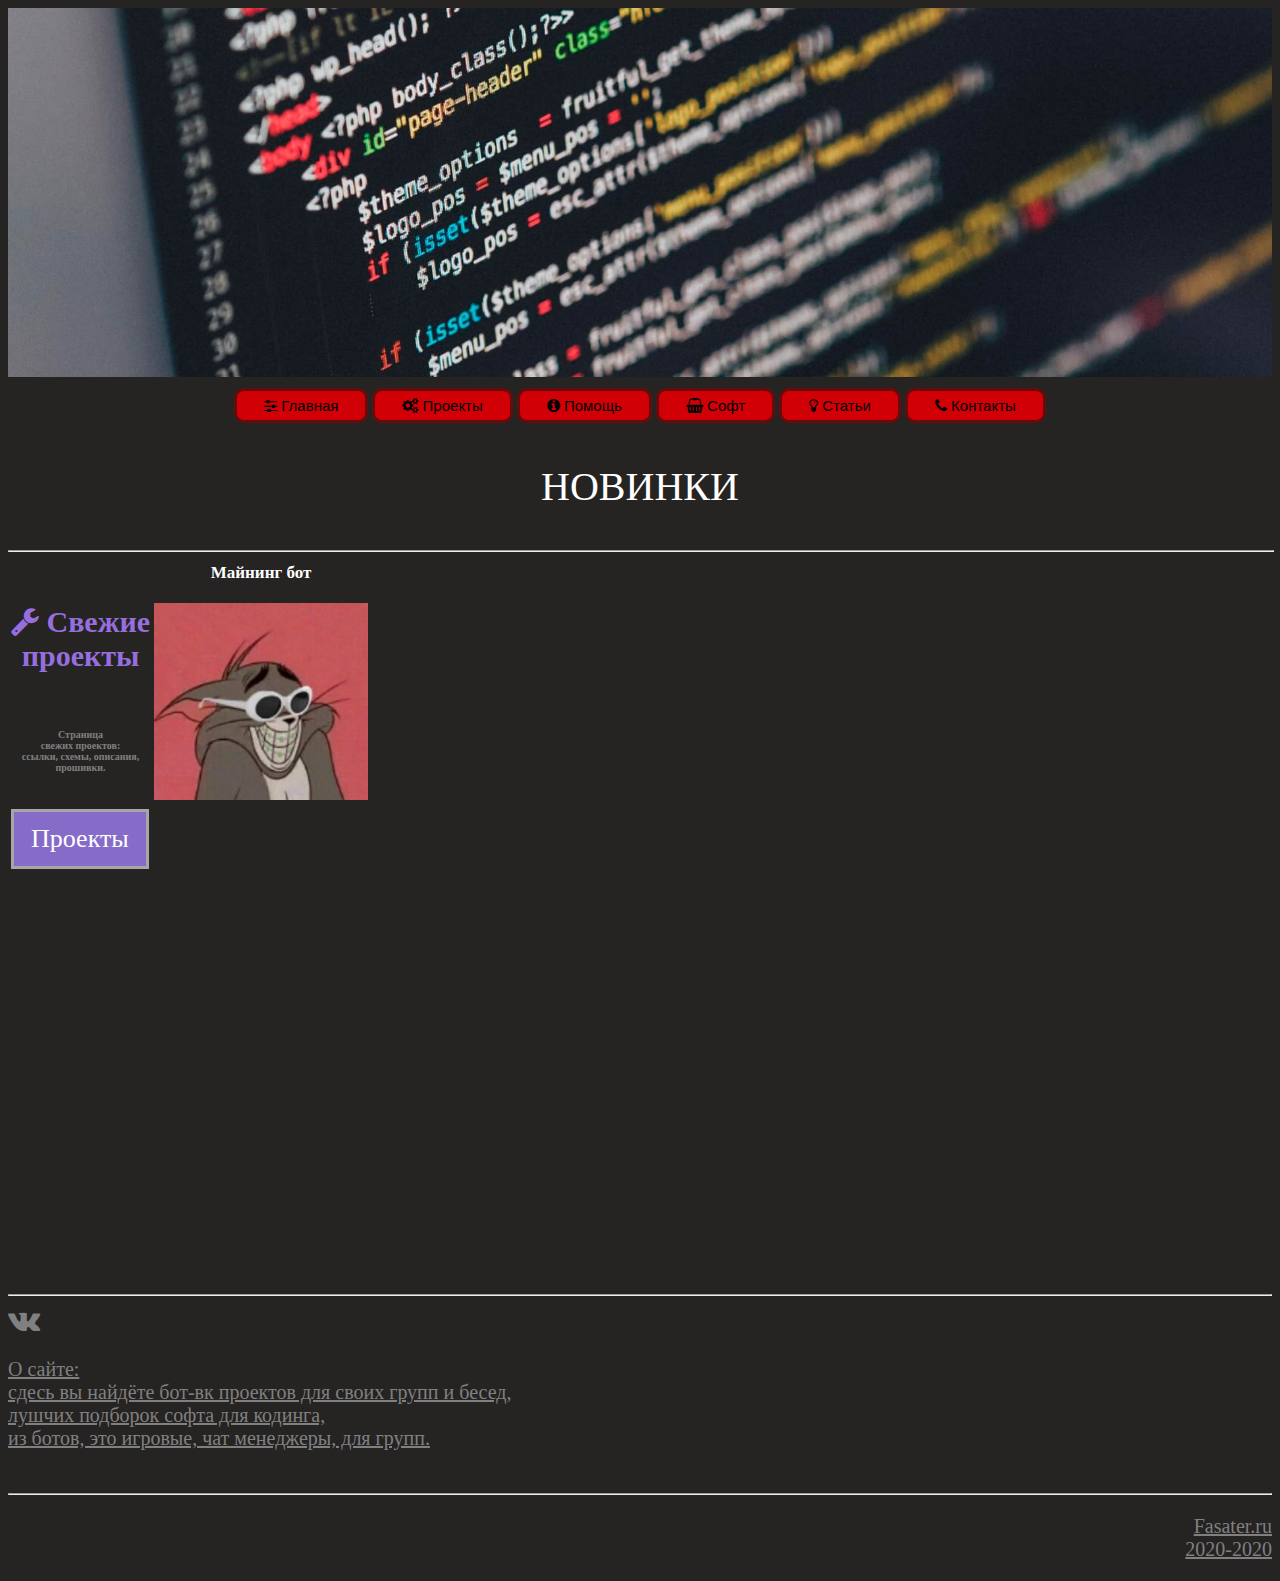
<file: index.html>
<!DOCTYPE html>
<html>
	<head>
		<meta charset="utf-8">
		<title>Fasater.ru</title>
	</head>
<link rel="stylesheet" type="text/css" href="style.css">
<link rel="stylesheet" href="https://cdnjs.cloudflare.com/ajax/libs/font-awesome/4.7.0/css/font-awesome.min.css">
	<body bgcolor="#262323">
	
<img src="img/logo.jpg" style="width: 100%;">

<div align="center" style=" margin-top: 7px; " >
	<a class="iksweb" href="index.html"  title="Главная"><i class="fa fa-sliders"></i> Главная</a>
	<a class="iksweb" href="project.html"  title="Проекты>"><i class="fa fa-cogs"></i> Проекты</a>
	<a class="iksweb" href="help.html"><i class="fa fa-info-circle"></i> Помощь</a>
	<a class="iksweb" href="soft.html"><i class="fa fa-shopping-basket"></i> Софт</a>
	<a class="iksweb" href="stat.html"><i class="fa fa-lightbulb-o"></i> Cтатьи</a>
	<a class="iksweb" href="kontaktu.html" ><i class="fa fa-phone"></i> Контакты</a>
</div>

<table>
		<p style="position: relative; font-size: 40px;" align="center">НОВИНКИ</p>
		<hr style="color: white; width: 100%">
		<table style="color: white;">
		<tr>
			<th style="font-size: 13px"><p style="color: #966fde; font-size: 30px"><i class="fa fa-wrench"></i>  Свежие <br>проекты</p><br><p style="font-size: 10px; color: grey; ">Страница<br> свежих проектов: <br>ссылки, схемы, описания, <br>прошивки.<p></th>
			<th style="font-size: 17px">Майнинг бот<br><br><a href="project/mayning.html"><img src="project/project1.jpg" style="width: 214px; height: 120 "></a></th>
		</tr>
		<tr>
			<td><a class="project" style="top: 20px" href="project.html" title="Проекты">Проекты</a></td>

		</tr>

	</table>
<br><br><br><br><br><br><br>
<div id="disqus_thread"></div>
<script>

/**
*  RECOMMENDED CONFIGURATION VARIABLES: EDIT AND UNCOMMENT THE SECTION BELOW TO INSERT DYNAMIC VALUES FROM YOUR PLATFORM OR CMS.
*  LEARN WHY DEFINING THESE VARIABLES IS IMPORTANT: https://disqus.com/admin/universalcode/#configuration-variables*/
/*
var disqus_config = function () {
this.page.url = PAGE_URL;  // Replace PAGE_URL with your page's canonical URL variable
this.page.identifier = PAGE_IDENTIFIER; // Replace PAGE_IDENTIFIER with your page's unique identifier variable
};
*/
(function() { // DON'T EDIT BELOW THIS LINE
var d = document, s = d.createElement('script');
s.src = 'https://fasater.disqus.com/embed.js';
s.setAttribute('data-timestamp', +new Date());
(d.head || d.body).appendChild(s);
})();
</script>
<noscript>Please enable JavaScript to view the <a href="https://disqus.com/?ref_noscript">comments powered by Disqus.</a></noscript>
                            

	</ol>
<br><br><br><br><br><br><br><br><br><br><br><br><br><br><br><br>
	<hr>
<a href="https://vk.com/id398851926	" style="color: grey; font-size: 30px" target="_blank"><i class="fa fa-vk"></i>
<p style="position: relative; font-size: 20px; color: grey;" align="left">О сайте:<br>сдесь вы найдёте бот-вк проектов для своих групп и бесед,<br> лушчих подборок софта для кодинга,<br> из ботов, это игровые, чат менеджеры, для групп.<br> <br></p>
<hr>
<p style="position: relative; font-size: 20px; color: grey;" align="right">Fasater.ru<br>2020-2020</p>
</a>

	</body>

</html>
</file>
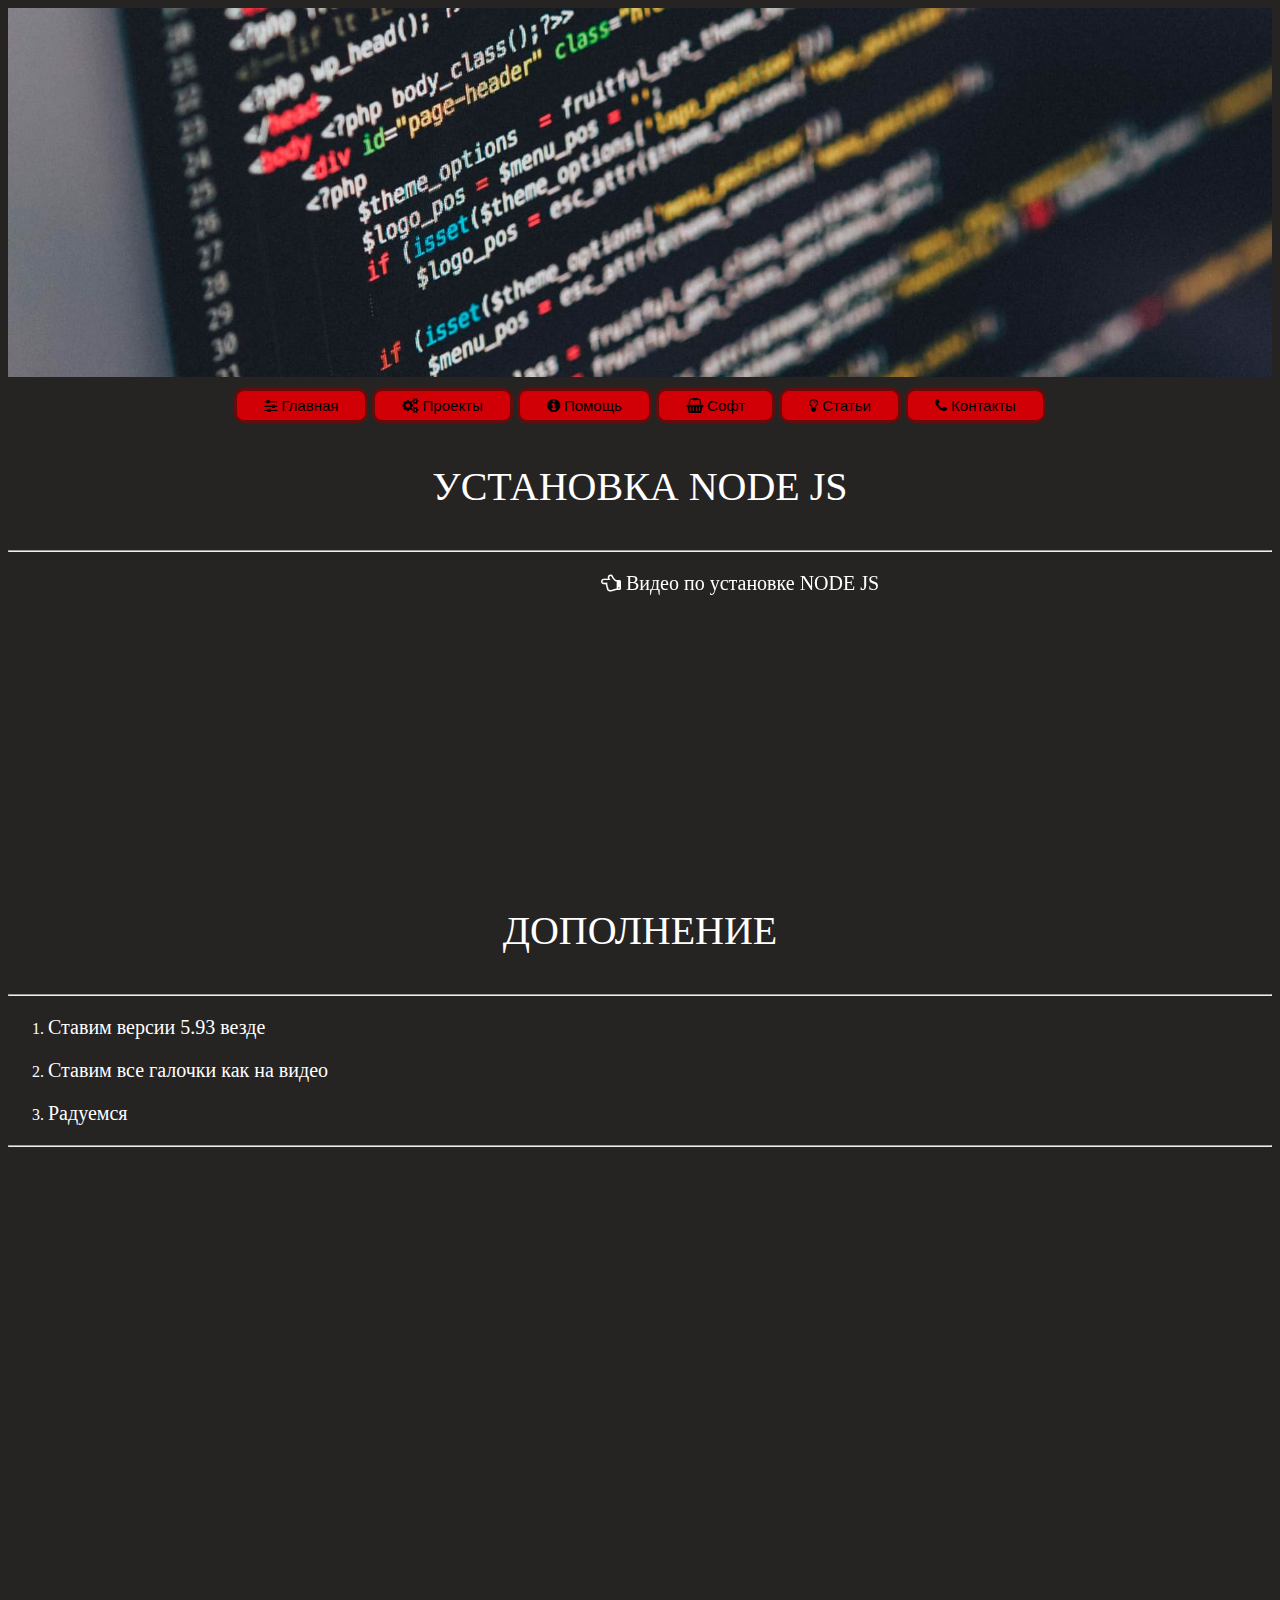
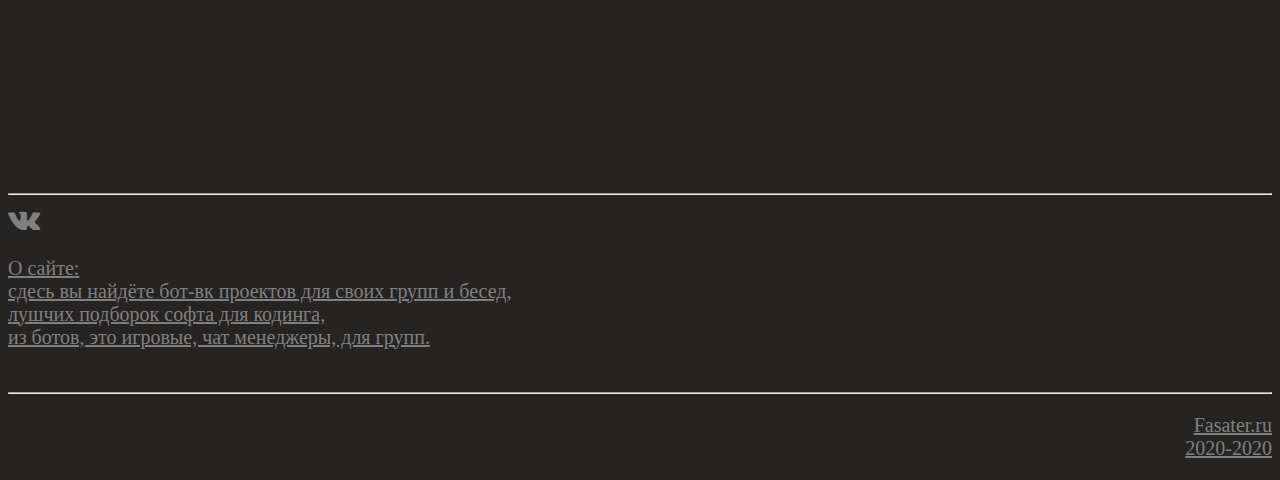
<file: group.html>
<!DOCTYPE html>
<html>
	<head>
		<meta charset="utf-8">
		<title>Fasater.ru</title>
	</head>
<link rel="stylesheet" type="text/css" href="style.css">
<link rel="stylesheet" href="https://cdnjs.cloudflare.com/ajax/libs/font-awesome/4.7.0/css/font-awesome.min.css">
	<body bgcolor="#262323">
	
<img src="img/logo.jpg" style="width: 100%;">

<div align="center" style=" margin-top: 7px; " >
	<a class="iksweb" href="index.html"  title="Главная"><i class="fa fa-sliders"></i> Главная</a>
	<a class="iksweb" href="project.html"  title="Проекты>"><i class="fa fa-cogs"></i> Проекты</a>
	<a class="iksweb" href="help.html"><i class="fa fa-info-circle"></i> Помощь</a>
	<a class="iksweb" href="soft.html"><i class="fa fa-shopping-basket"></i> Софт</a>
	<a class="iksweb" href="stat.html"><i class="fa fa-lightbulb-o"></i> Cтатьи</a>
	<a class="iksweb" href="kontaktu.html" ><i class="fa fa-phone"></i> Контакты</a>
</div>

		<p style="position: relative; font-size: 40px;" align="center">УСТАНОВКА NODE JS</p>

		<hr>

<iframe width="580" height="340" align="left" style="position: relative; " src="https://www.youtube.com/embed/x8rAd8XjLZE" frameborder="0" allow="accelerometer; autoplay; encrypted-media; gyroscope; picture-in-picture" allowfullscreen></iframe>
	<p style="font-size: 20px; position: relative; right: 190px;" align="center"  ><i class="fa fa-hand-o-left" style="color: white;"></i>
 Видео по установке NODE JS</p></p>
 <br><br><br><br><br><br><br><br><br><br><br><br><br><br>
 <p style="position: relative; font-size: 40px;" align="center">ДОПОЛНЕНИЕ</p>

 <hr>
	<ol style="color: white; " type="none">
		<li><p> Ставим версии 5.93 везде</p></li>
		<li><p> Ставим все галочки как на видео</p></li>
		<li><p> Радуемся</p></li>
	</ol>
	<hr>
	<br><br><br><br><br><br><br><br><br><br><br><br>



<br><br><br><br><br><br><br>
<div id="disqus_thread"></div>
<script>

/**
*  RECOMMENDED CONFIGURATION VARIABLES: EDIT AND UNCOMMENT THE SECTION BELOW TO INSERT DYNAMIC VALUES FROM YOUR PLATFORM OR CMS.
*  LEARN WHY DEFINING THESE VARIABLES IS IMPORTANT: https://disqus.com/admin/universalcode/#configuration-variables*/
/*
var disqus_config = function () {
this.page.url = PAGE_URL;  // Replace PAGE_URL with your page's canonical URL variable
this.page.identifier = PAGE_IDENTIFIER; // Replace PAGE_IDENTIFIER with your page's unique identifier variable
};
*/
(function() { // DON'T EDIT BELOW THIS LINE
var d = document, s = d.createElement('script');
s.src = 'https://fasater.disqus.com/embed.js';
s.setAttribute('data-timestamp', +new Date());
(d.head || d.body).appendChild(s);
})();
</script>
<noscript>Please enable JavaScript to view the <a href="https://disqus.com/?ref_noscript">comments powered by Disqus.</a></noscript>
                            

	</ol>
<br><br><br><br><br><br><br><br><br><br><br><br><br><br><br><br>
	<hr>
<a href="https://vk.com/id398851926	" style="color: grey; font-size: 30px" target="_blank"><i class="fa fa-vk"></i>
<p style="position: relative; font-size: 20px; color: grey;" align="left">О сайте:<br>сдесь вы найдёте бот-вк проектов для своих групп и бесед,<br> лушчих подборок софта для кодинга,<br> из ботов, это игровые, чат менеджеры, для групп.<br> <br></p>
<hr>
<p style="position: relative; font-size: 20px; color: grey;" align="right">Fasater.ru<br>2020-2020</p>
</a>

	</body>

</html>
</file>
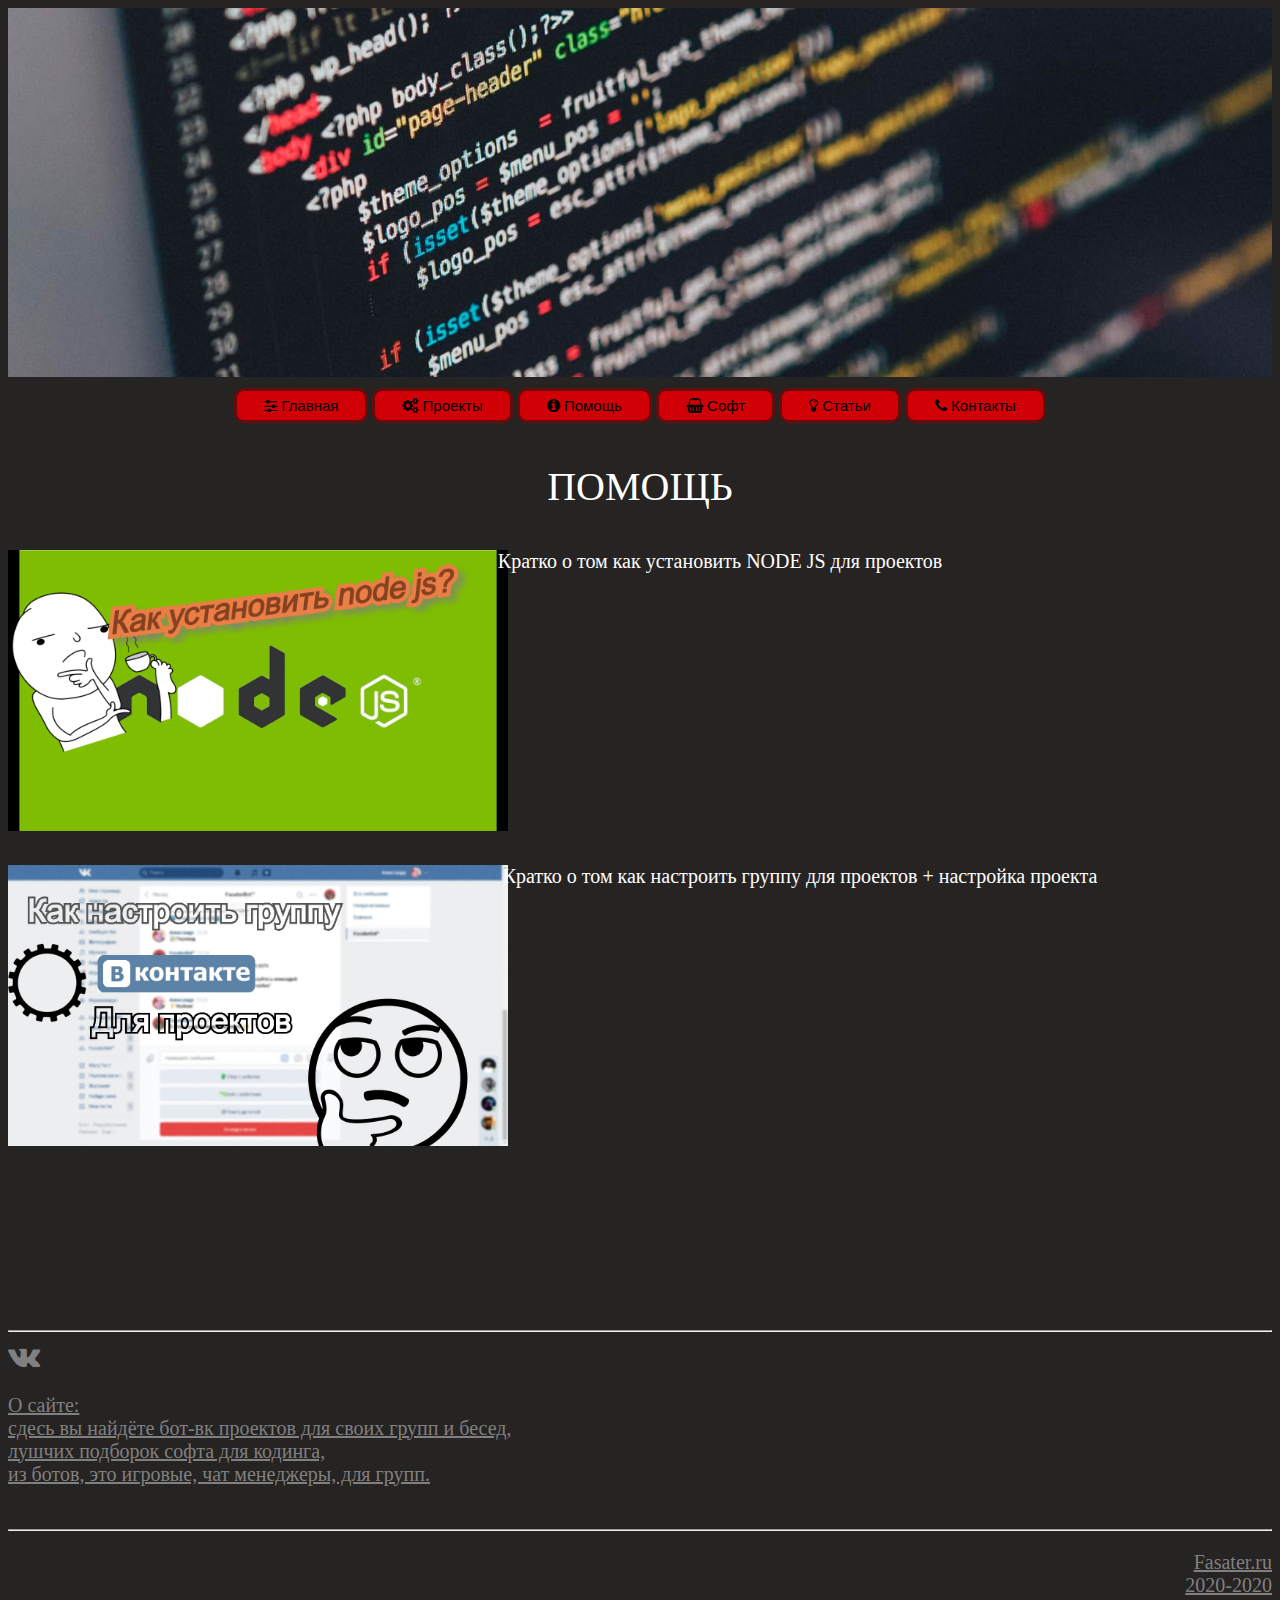
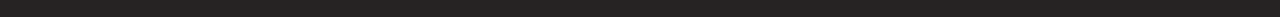
<file: help.html>
<!DOCTYPE html>
<html>
	<head>
		<meta charset="utf-8">
		<title>Fasater.ru</title>
	</head>
<link rel="stylesheet" type="text/css" href="style.css">
<link rel="stylesheet" href="https://cdnjs.cloudflare.com/ajax/libs/font-awesome/4.7.0/css/font-awesome.min.css">
	<body bgcolor="#262323">
	
<img src="img/logo.jpg" style="width: 100%;">

<div align="center" style=" margin-top: 7px; " >
	<a class="iksweb" href="index.html"  title="Главная"><i class="fa fa-sliders"></i> Главная</a>
	<a class="iksweb" href="project.html"  title="Проекты>"><i class="fa fa-cogs"></i> Проекты</a>
	<a class="iksweb" href="help.html"><i class="fa fa-info-circle"></i> Помощь</a>
	<a class="iksweb" href="soft.html"><i class="fa fa-shopping-basket"></i> Софт</a>
	<a class="iksweb" href="stat.html"><i class="fa fa-lightbulb-o"></i> Cтатьи</a>
	<a class="iksweb" href="kontaktu.html" ><i class="fa fa-phone"></i> Контакты</a>
</div>

		<p style="position: relative; font-size: 40px;" align="center">ПОМОЩЬ</p>

<div>
	<a href="nodejs.html"><img src="img/nodejs.jpg" style="width: 500px;" align="left"></a><p align="center" style="position: relative; right: 170px;">Кратко о том как установить NODE JS для проектов</p>
</div>
<br><br><br><br><br><br><br><br><br><br><br><br><br><br>
<div>
	<a href="group.html"><img src="img/group.jpg" style="width: 500px;" align="left"></a><p align="center" style="position: relative; right: 90px;">Кратко о том как настроить группу для проектов + настройка проекта</p>
</div>

<br><br><br><br><br><br><br>
<div id="disqus_thread"></div>
<script>

/**
*  RECOMMENDED CONFIGURATION VARIABLES: EDIT AND UNCOMMENT THE SECTION BELOW TO INSERT DYNAMIC VALUES FROM YOUR PLATFORM OR CMS.
*  LEARN WHY DEFINING THESE VARIABLES IS IMPORTANT: https://disqus.com/admin/universalcode/#configuration-variables*/
/*
var disqus_config = function () {
this.page.url = PAGE_URL;  // Replace PAGE_URL with your page's canonical URL variable
this.page.identifier = PAGE_IDENTIFIER; // Replace PAGE_IDENTIFIER with your page's unique identifier variable
};
*/
(function() { // DON'T EDIT BELOW THIS LINE
var d = document, s = d.createElement('script');
s.src = 'https://fasater.disqus.com/embed.js';
s.setAttribute('data-timestamp', +new Date());
(d.head || d.body).appendChild(s);
})();
</script>
<noscript>Please enable JavaScript to view the <a href="https://disqus.com/?ref_noscript">comments powered by Disqus.</a></noscript>
                            

	</ol>
<br><br><br><br><br><br><br><br><br><br><br><br><br><br><br><br>
	<hr>
<a href="https://vk.com/id398851926	" style="color: grey; font-size: 30px" target="_blank"><i class="fa fa-vk"></i>
<p style="position: relative; font-size: 20px; color: grey;" align="left">О сайте:<br>сдесь вы найдёте бот-вк проектов для своих групп и бесед,<br> лушчих подборок софта для кодинга,<br> из ботов, это игровые, чат менеджеры, для групп.<br> <br></p>
<hr>
<p style="position: relative; font-size: 20px; color: grey;" align="right">Fasater.ru<br>2020-2020</p>
</a>

	</body>

</html>
</file>
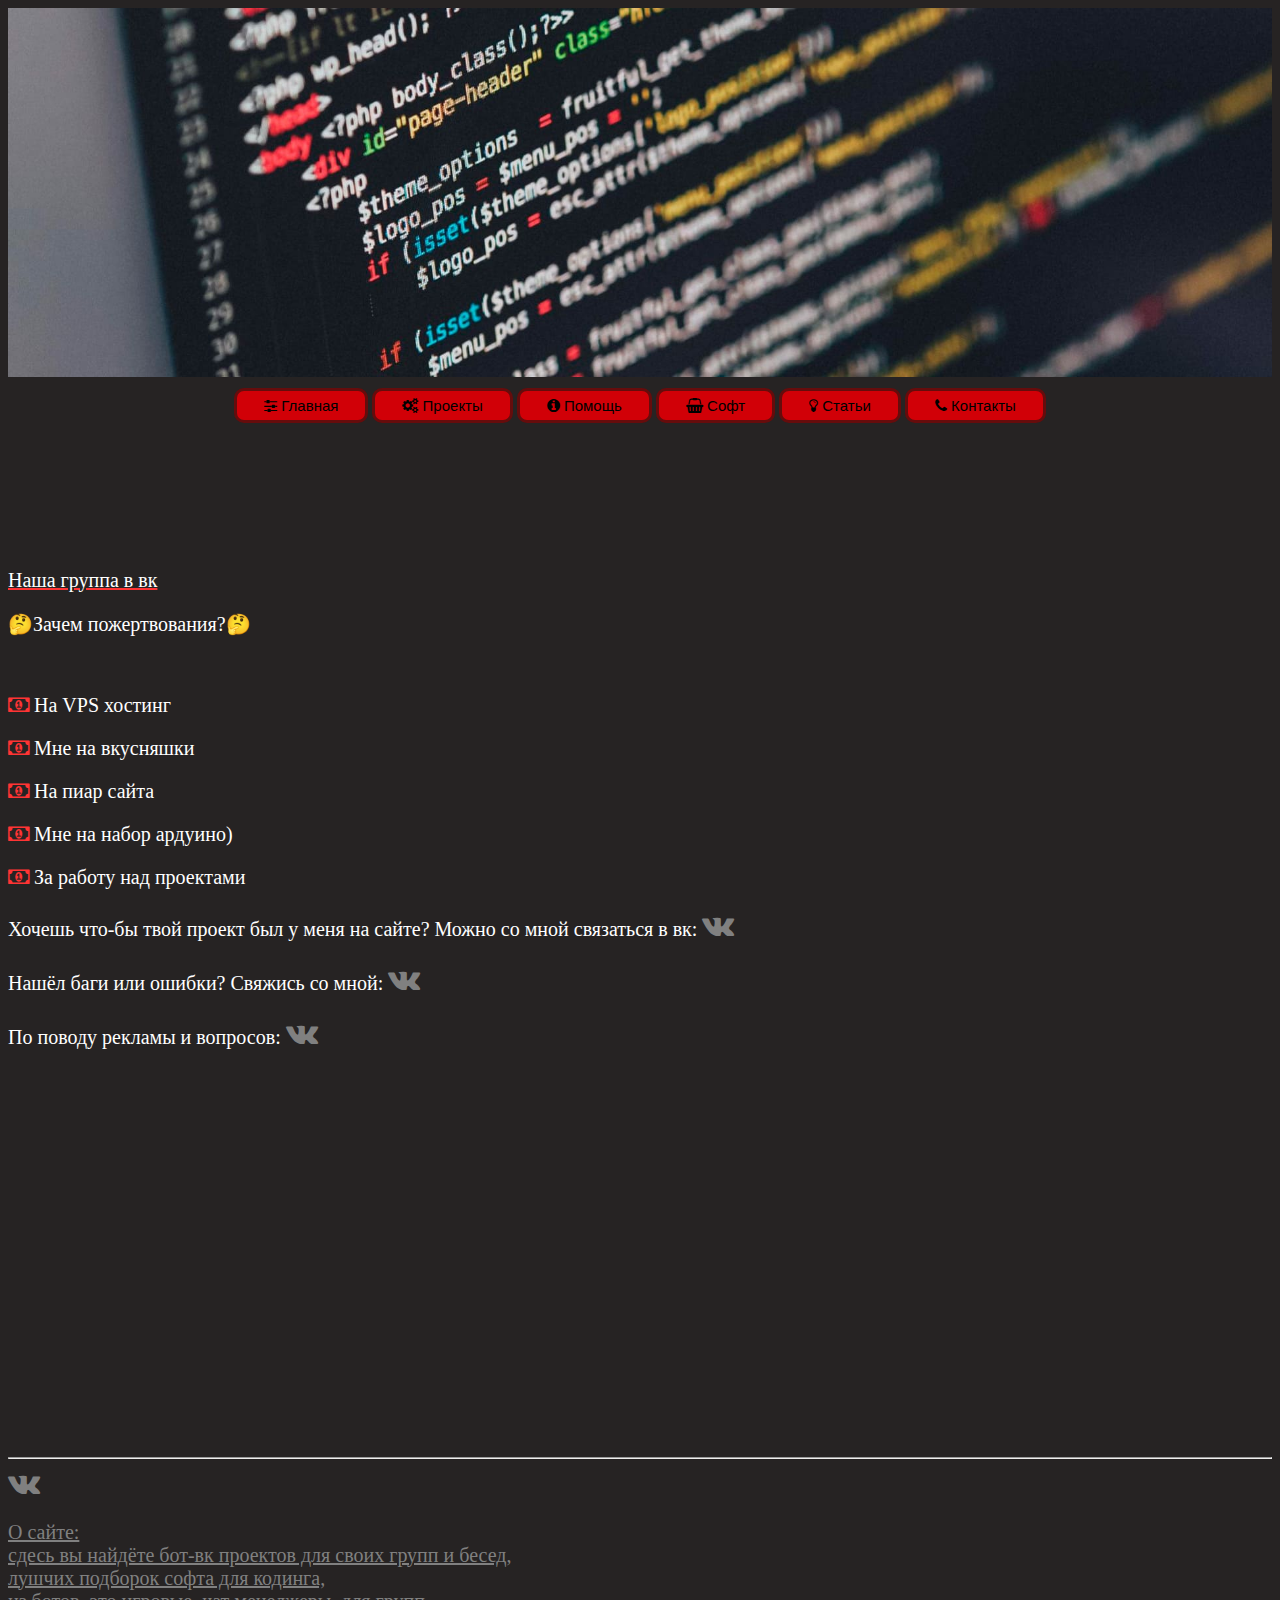
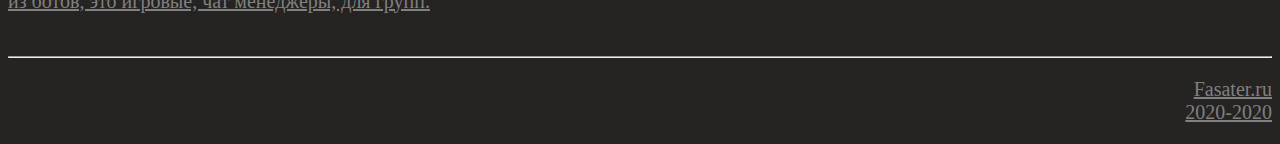
<file: kontaktu.html>
<!DOCTYPE html>
<html>
	<head>
		<meta charset="utf-8">
		<title>Fasater.ru</title>
	</head>
<link rel="stylesheet" type="text/css" href="style.css">
<link rel="stylesheet" href="https://cdnjs.cloudflare.com/ajax/libs/font-awesome/4.7.0/css/font-awesome.min.css">
	<body bgcolor="#262323">

		<img src="img/logo.jpg" style="width: 100%;">

		<div align="center" style=" margin-top: 7px; " >
			<a class="iksweb" href="index.html"  title="Главная"><i class="fa fa-sliders"></i> Главная</a>
			<a class="iksweb" href="project.html"  title="Проекты>"><i class="fa fa-cogs"></i> Проекты</a>
			<a class="iksweb" href="help.html"><i class="fa fa-info-circle"></i> Помощь</a>
			<a class="iksweb" href="soft.html"><i class="fa fa-shopping-basket"></i> Софт</a>
			<a class="iksweb" href="stat.html"><i class="fa fa-lightbulb-o"></i> Cтатьи</a>
			<a class="iksweb" href="kontaktu.html" ><i class="fa fa-phone"></i> Контакты</a>
		</div>
		
<br><br><br><br><br><br><br>
<a style="color: #ff3434;"  href="https://vk.com/public197707869"> <p>Наша группа в вк</p></a></p>

<iframe src="https://money.yandex.ru/quickpay/shop-widget?writer=seller&targets=%D0%9F%D0%BE%D0%B4%D0%B4%D0%B5%D1%80%D0%B6%D0%B0%D1%82%D1%8C%20%D0%BF%D1%80%D0%BE%D0%B5%D0%BA%D1%82&targets-hint=&default-sum=100&button-text=14&hint=&successURL=&quickpay=shop&account=4100115662148218" width="423" height="222" frameborder="0" allowtransparency="true" scrolling="no" style="position: relative; " align="right"></iframe>
	<p style="font-size: 20px; position: relative; right: 190px;" align="center"  >
<p style="font-size: 20px ">🤔Зачем пожертвования?🤔</p>
<br>
<p><i class="fa fa-money" aria-hidden="true" style="color: #ff3434; "></i> На VPS хостинг</p>
<p><i class="fa fa-money" aria-hidden="true" style="color: #ff3434; "></i> Мне на вкусняшки</p>
<p><i class="fa fa-money" aria-hidden="true" style="color: #ff3434; "></i> На пиар сайта</p>
<p><i class="fa fa-money" aria-hidden="true" style="color: #ff3434; "></i> Мне на набор ардуино)</p>
<p><i class="fa fa-money" aria-hidden="true" style="color: #ff3434; "></i> За работу над проектами</p>

<p>Хочешь что-бы твой проект был у меня на сайте? Можно со мной связаться в вк: <a href="https://vk.com/id398851926	" style="color: grey; font-size: 30px" target="_blank"><i class="fa fa-vk"></i>
</a></p>
<p>Нашёл баги или ошибки? Свяжись со мной: <a href="https://vk.com/id398851926	" style="color: grey; font-size: 30px" target="_blank"><i class="fa fa-vk"></i>
</a></p>
<p>По поводу рекламы и вопросов: <a href="https://vk.com/id398851926	" style="color: grey; font-size: 30px" target="_blank"><i class="fa fa-vk"></i>
</a></p>

<br><br><br><br><br><br><br>
<br><br><br><br><br><br><br>
<br><br><br><br><br><br><br>



	</ol>
	<hr>
<a href="https://vk.com/id398851926	" style="color: grey; font-size: 30px" target="_blank"><i class="fa fa-vk"></i>
<p style="position: relative; font-size: 20px; color: grey;" align="left">О сайте:<br>сдесь вы найдёте бот-вк проектов для своих групп и бесед,<br> лушчих подборок софта для кодинга,<br> из ботов, это игровые, чат менеджеры, для групп.<br> <br></p>
<hr>
<p style="position: relative; font-size: 20px; color: grey;" align="right">Fasater.ru<br>2020-2020</p>
</a>

	</body>

</html>
</file>
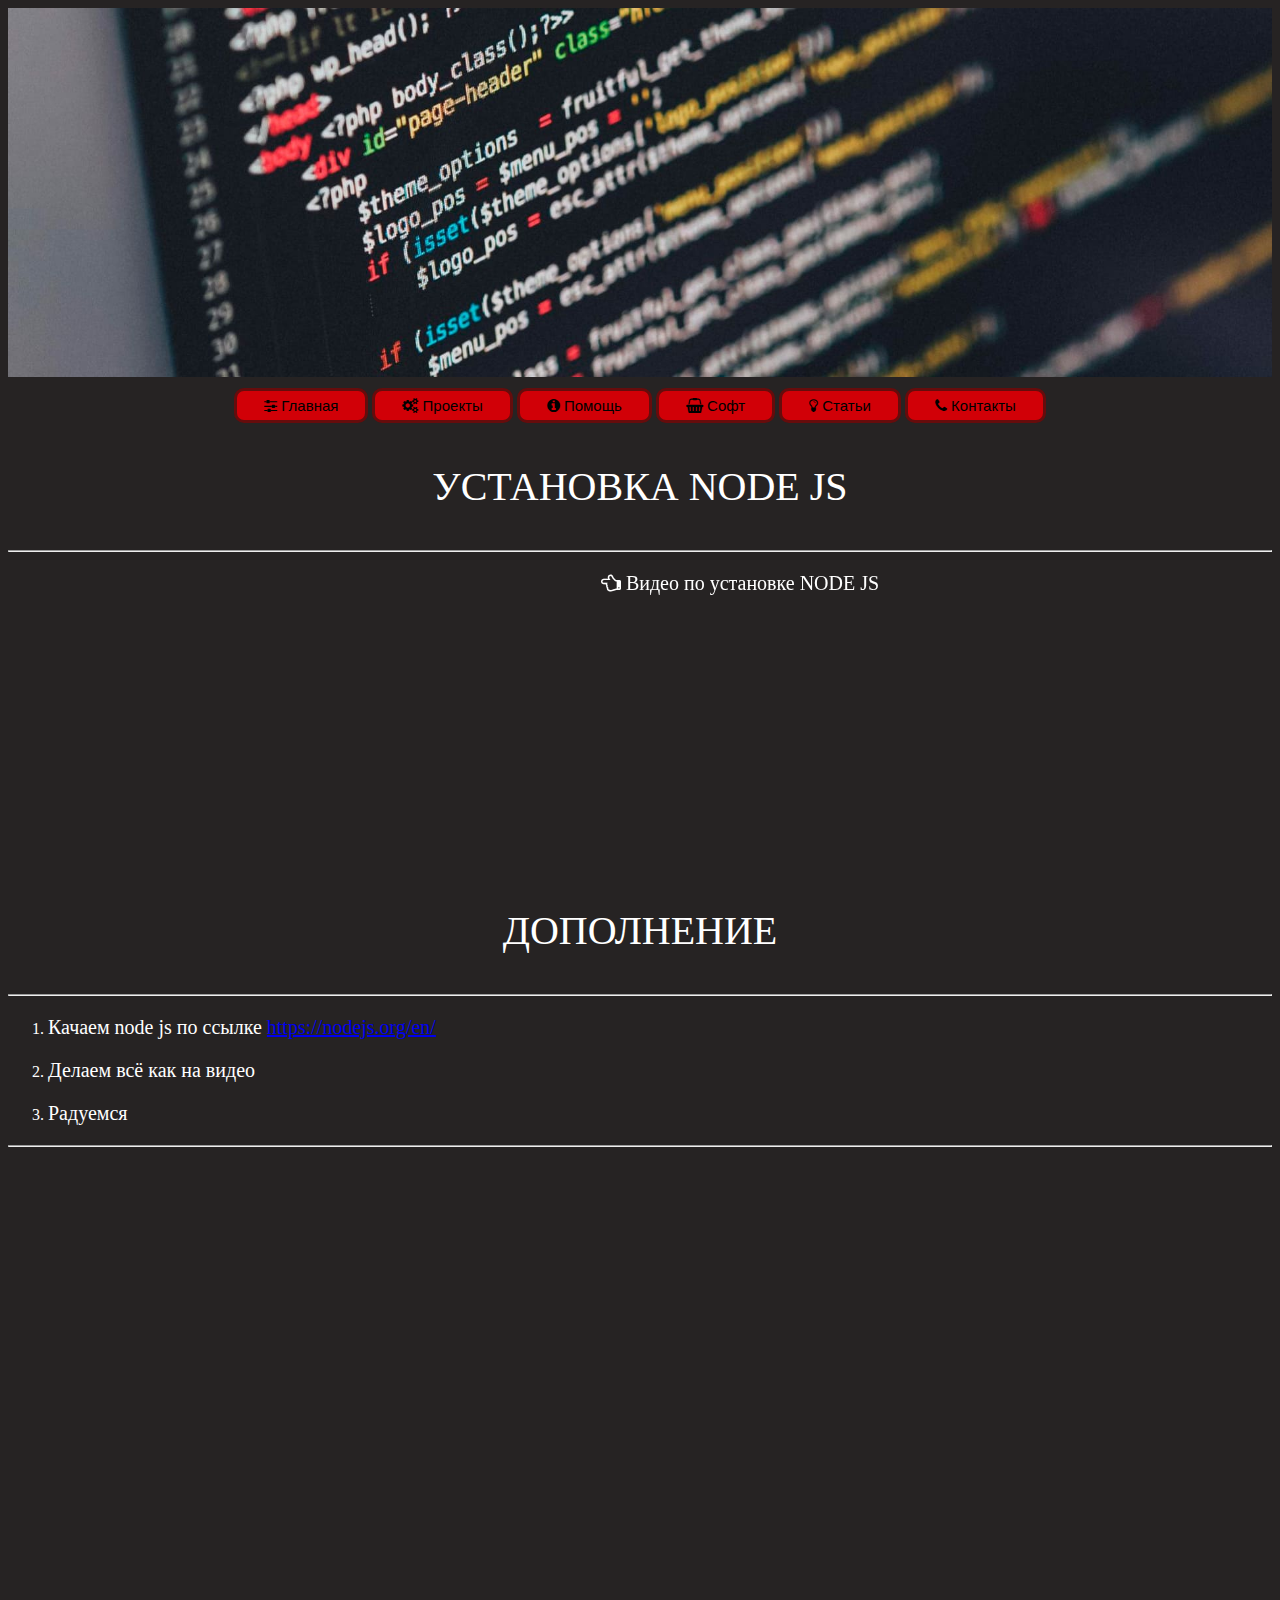
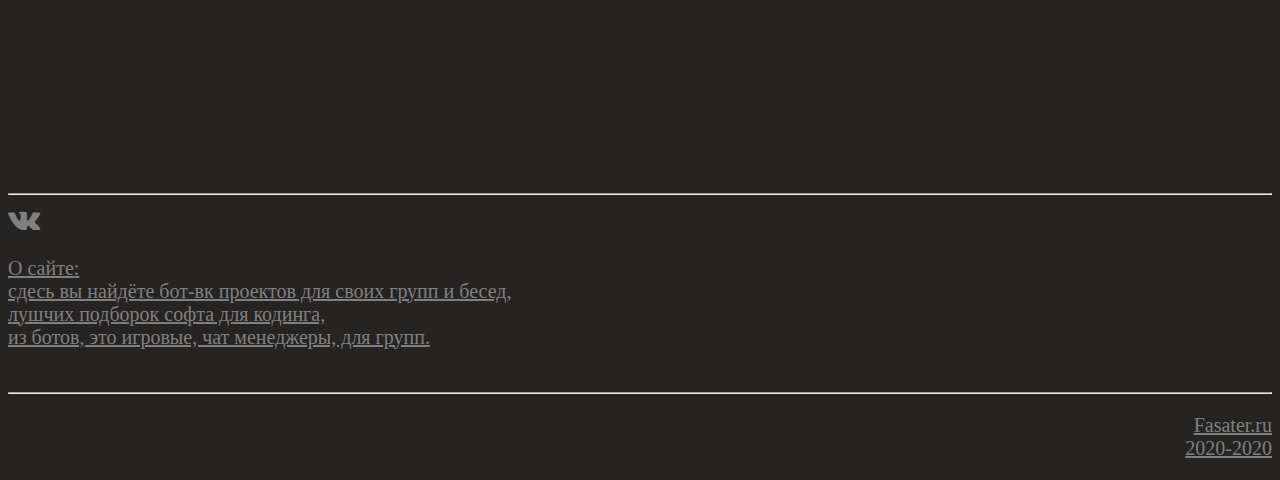
<file: nodejs.html>
<!DOCTYPE html>
<html>
	<head>
		<meta charset="utf-8">
		<title>Fasater.ru</title>
	</head>
<link rel="stylesheet" type="text/css" href="style.css">
<link rel="stylesheet" href="https://cdnjs.cloudflare.com/ajax/libs/font-awesome/4.7.0/css/font-awesome.min.css">
	<body bgcolor="#262323">
	
<img src="img/logo.jpg" style="width: 100%;">

<div align="center" style=" margin-top: 7px; " >
	<a class="iksweb" href="index.html"  title="Главная"><i class="fa fa-sliders"></i> Главная</a>
	<a class="iksweb" href="project.html"  title="Проекты>"><i class="fa fa-cogs"></i> Проекты</a>
	<a class="iksweb" href="help.html"><i class="fa fa-info-circle"></i> Помощь</a>
	<a class="iksweb" href="soft.html"><i class="fa fa-shopping-basket"></i> Софт</a>
	<a class="iksweb" href="stat.html"><i class="fa fa-lightbulb-o"></i> Cтатьи</a>
	<a class="iksweb" href="kontaktu.html" ><i class="fa fa-phone"></i> Контакты</a>
</div>

		<p style="position: relative; font-size: 40px;" align="center">УСТАНОВКА NODE JS</p>

		<hr>

<iframe width="580" height="340" align="left" style="position: relative; " src="https://www.youtube.com/embed/wYtZIqraFDI" frameborder="0" allow="accelerometer; autoplay; encrypted-media; gyroscope; picture-in-picture" allowfullscreen></iframe>
	<p style="font-size: 20px; position: relative; right: 190px;" align="center"  ><i class="fa fa-hand-o-left" style="color: white;"></i>
 Видео по установке NODE JS</p></p>
 <br><br><br><br><br><br><br><br><br><br><br><br><br><br>
 <p style="position: relative; font-size: 40px;" align="center">ДОПОЛНЕНИЕ</p>

 <hr>
	<ol style="color: white; " type="none">
		<li><p> Качаем node js по ссылке <a href="https://nodejs.org/en/"  title="https://nodejs.org/en/">https://nodejs.org/en/</a></p></li>
		<li><p> Делаем всё как на видео</p></li>
		<li><p> Радуемся</p></li>
	</ol>
	<hr>
	<br><br><br><br><br><br><br><br><br><br><br><br>



<br><br><br><br><br><br><br>
<div id="disqus_thread"></div>
<script>

/**
*  RECOMMENDED CONFIGURATION VARIABLES: EDIT AND UNCOMMENT THE SECTION BELOW TO INSERT DYNAMIC VALUES FROM YOUR PLATFORM OR CMS.
*  LEARN WHY DEFINING THESE VARIABLES IS IMPORTANT: https://disqus.com/admin/universalcode/#configuration-variables*/
/*
var disqus_config = function () {
this.page.url = PAGE_URL;  // Replace PAGE_URL with your page's canonical URL variable
this.page.identifier = PAGE_IDENTIFIER; // Replace PAGE_IDENTIFIER with your page's unique identifier variable
};
*/
(function() { // DON'T EDIT BELOW THIS LINE
var d = document, s = d.createElement('script');
s.src = 'https://fasater.disqus.com/embed.js';
s.setAttribute('data-timestamp', +new Date());
(d.head || d.body).appendChild(s);
})();
</script>
<noscript>Please enable JavaScript to view the <a href="https://disqus.com/?ref_noscript">comments powered by Disqus.</a></noscript>
                            

	</ol>
<br><br><br><br><br><br><br><br><br><br><br><br><br><br><br><br>
	<hr>
<a href="https://vk.com/id398851926	" style="color: grey; font-size: 30px" target="_blank"><i class="fa fa-vk"></i>
<p style="position: relative; font-size: 20px; color: grey;" align="left">О сайте:<br>сдесь вы найдёте бот-вк проектов для своих групп и бесед,<br> лушчих подборок софта для кодинга,<br> из ботов, это игровые, чат менеджеры, для групп.<br> <br></p>
<hr>
<p style="position: relative; font-size: 20px; color: grey;" align="right">Fasater.ru<br>2020-2020</p>
</a>

	</body>

</html>
</file>
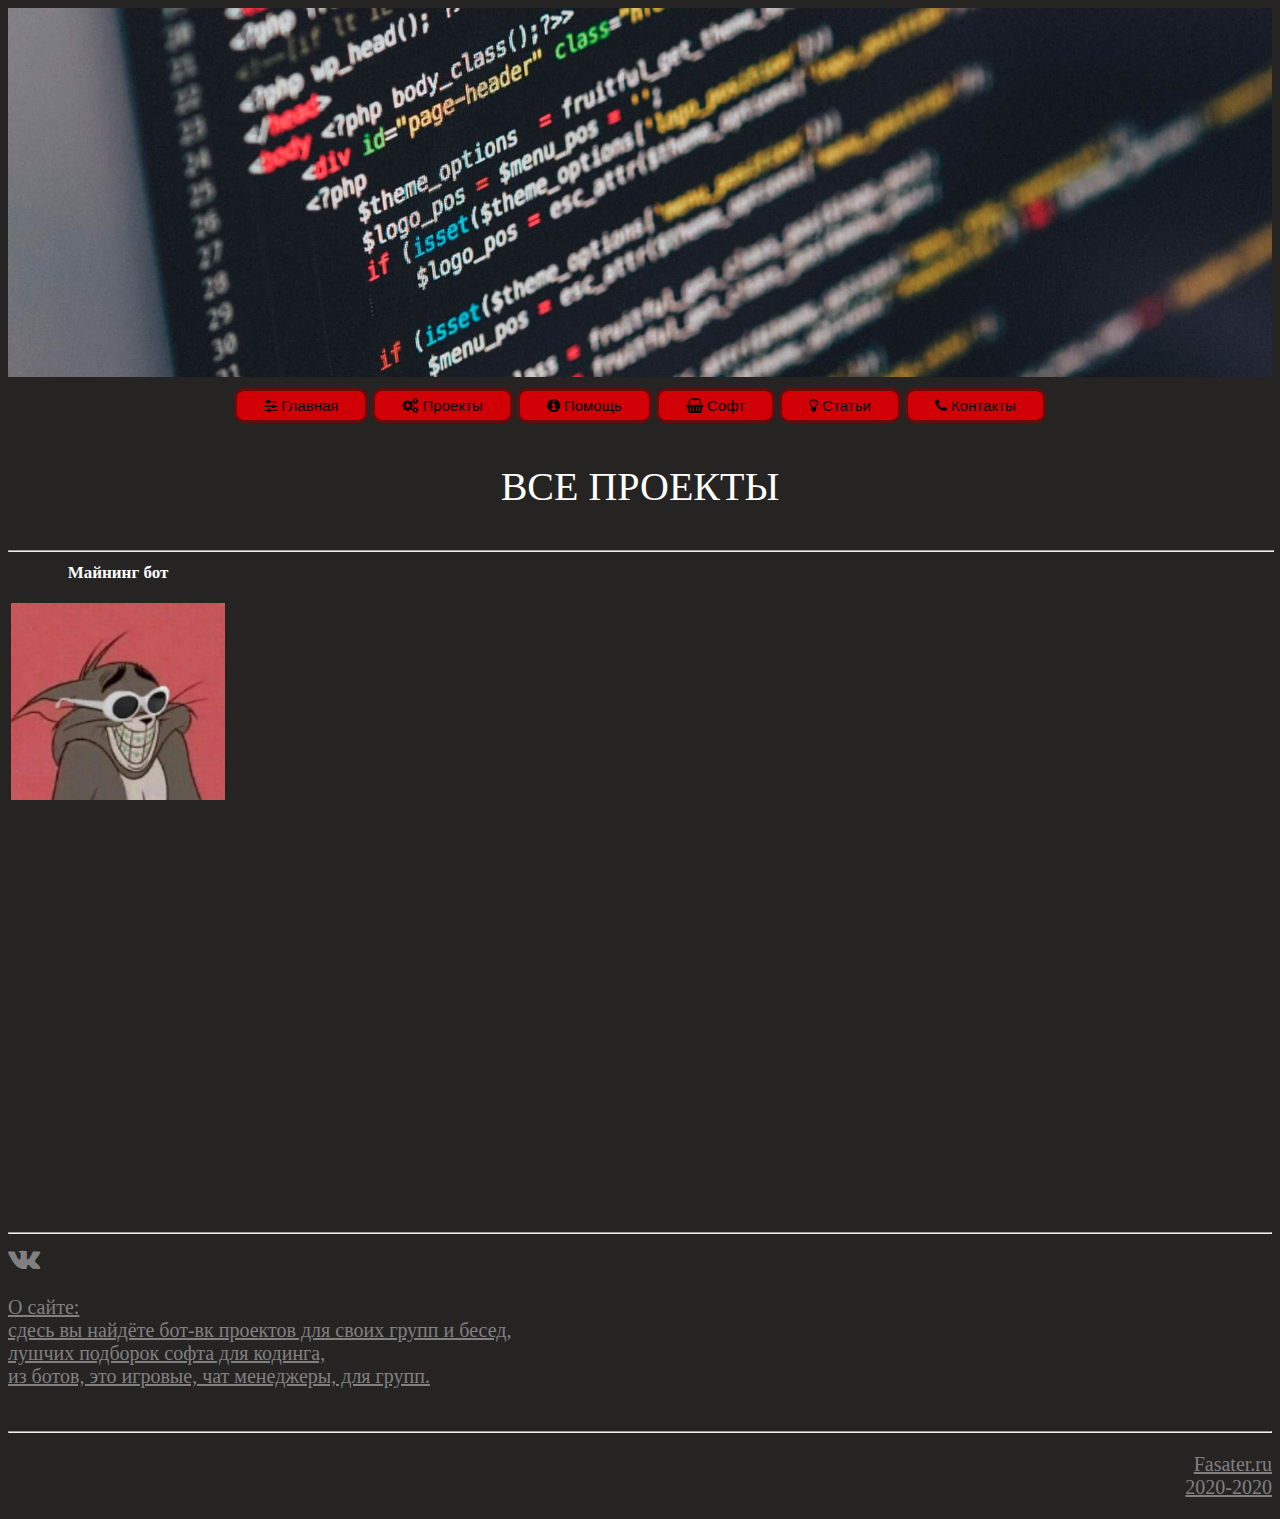
<file: project.html>
<!DOCTYPE html>
<html>
	<head>
		<meta charset="utf-8">
		<title>Fasater.ru</title>
	</head>
<link rel="stylesheet" type="text/css" href="style.css">
<link rel="stylesheet" href="https://cdnjs.cloudflare.com/ajax/libs/font-awesome/4.7.0/css/font-awesome.min.css">
	<body bgcolor="#262323">
	
<img src="img/logo.jpg" style="width: 100%;">

<div align="center" style=" margin-top: 7px; " >
	<a class="iksweb" href="index.html"  title="Главная"><i class="fa fa-sliders"></i> Главная</a>
	<a class="iksweb" href="project.html"  title="Проекты>"><i class="fa fa-cogs"></i> Проекты</a>
	<a class="iksweb" href="help.html"><i class="fa fa-info-circle"></i> Помощь</a>
	<a class="iksweb" href="soft.html"><i class="fa fa-shopping-basket"></i> Софт</a>
	<a class="iksweb" href="stat.html"><i class="fa fa-lightbulb-o"></i> Cтатьи</a>
	<a class="iksweb" href="kontaktu.html" ><i class="fa fa-phone"></i> Контакты</a>
</div>

<table>
		<p style="position: relative; font-size: 40px;" align="center">ВСЕ ПРОЕКТЫ</p>
		<hr style="color: white; width: 100%">
		<table style="color: white;">
		<tr>
			<th style="font-size: 17px">Майнинг бот<br><br><a href="project/mayning.html"><img src="project/project1.jpg" style="width: 214px; height: 120 "></a></th>
		</tr>
		<tr>

		</tr>

	</table>
<br><br><br><br><br><br><br>
<div id="disqus_thread"></div>
<script>

/**
*  RECOMMENDED CONFIGURATION VARIABLES: EDIT AND UNCOMMENT THE SECTION BELOW TO INSERT DYNAMIC VALUES FROM YOUR PLATFORM OR CMS.
*  LEARN WHY DEFINING THESE VARIABLES IS IMPORTANT: https://disqus.com/admin/universalcode/#configuration-variables*/
/*
var disqus_config = function () {
this.page.url = PAGE_URL;  // Replace PAGE_URL with your page's canonical URL variable
this.page.identifier = PAGE_IDENTIFIER; // Replace PAGE_IDENTIFIER with your page's unique identifier variable
};
*/
(function() { // DON'T EDIT BELOW THIS LINE
var d = document, s = d.createElement('script');
s.src = 'https://fasater.disqus.com/embed.js';
s.setAttribute('data-timestamp', +new Date());
(d.head || d.body).appendChild(s);
})();
</script>
<noscript>Please enable JavaScript to view the <a href="https://disqus.com/?ref_noscript">comments powered by Disqus.</a></noscript>
                            

	</ol>
<br><br><br><br><br><br><br><br><br><br><br><br><br><br><br><br>
	<hr>
<a href="https://vk.com/id398851926	" style="color: grey; font-size: 30px" target="_blank"><i class="fa fa-vk"></i>
<p style="position: relative; font-size: 20px; color: grey;" align="left">О сайте:<br>сдесь вы найдёте бот-вк проектов для своих групп и бесед,<br> лушчих подборок софта для кодинга,<br> из ботов, это игровые, чат менеджеры, для групп.<br> <br></p>
<hr>
<p style="position: relative; font-size: 20px; color: grey;" align="right">Fasater.ru<br>2020-2020</p>
</a>

	</body>

</html>
</file>
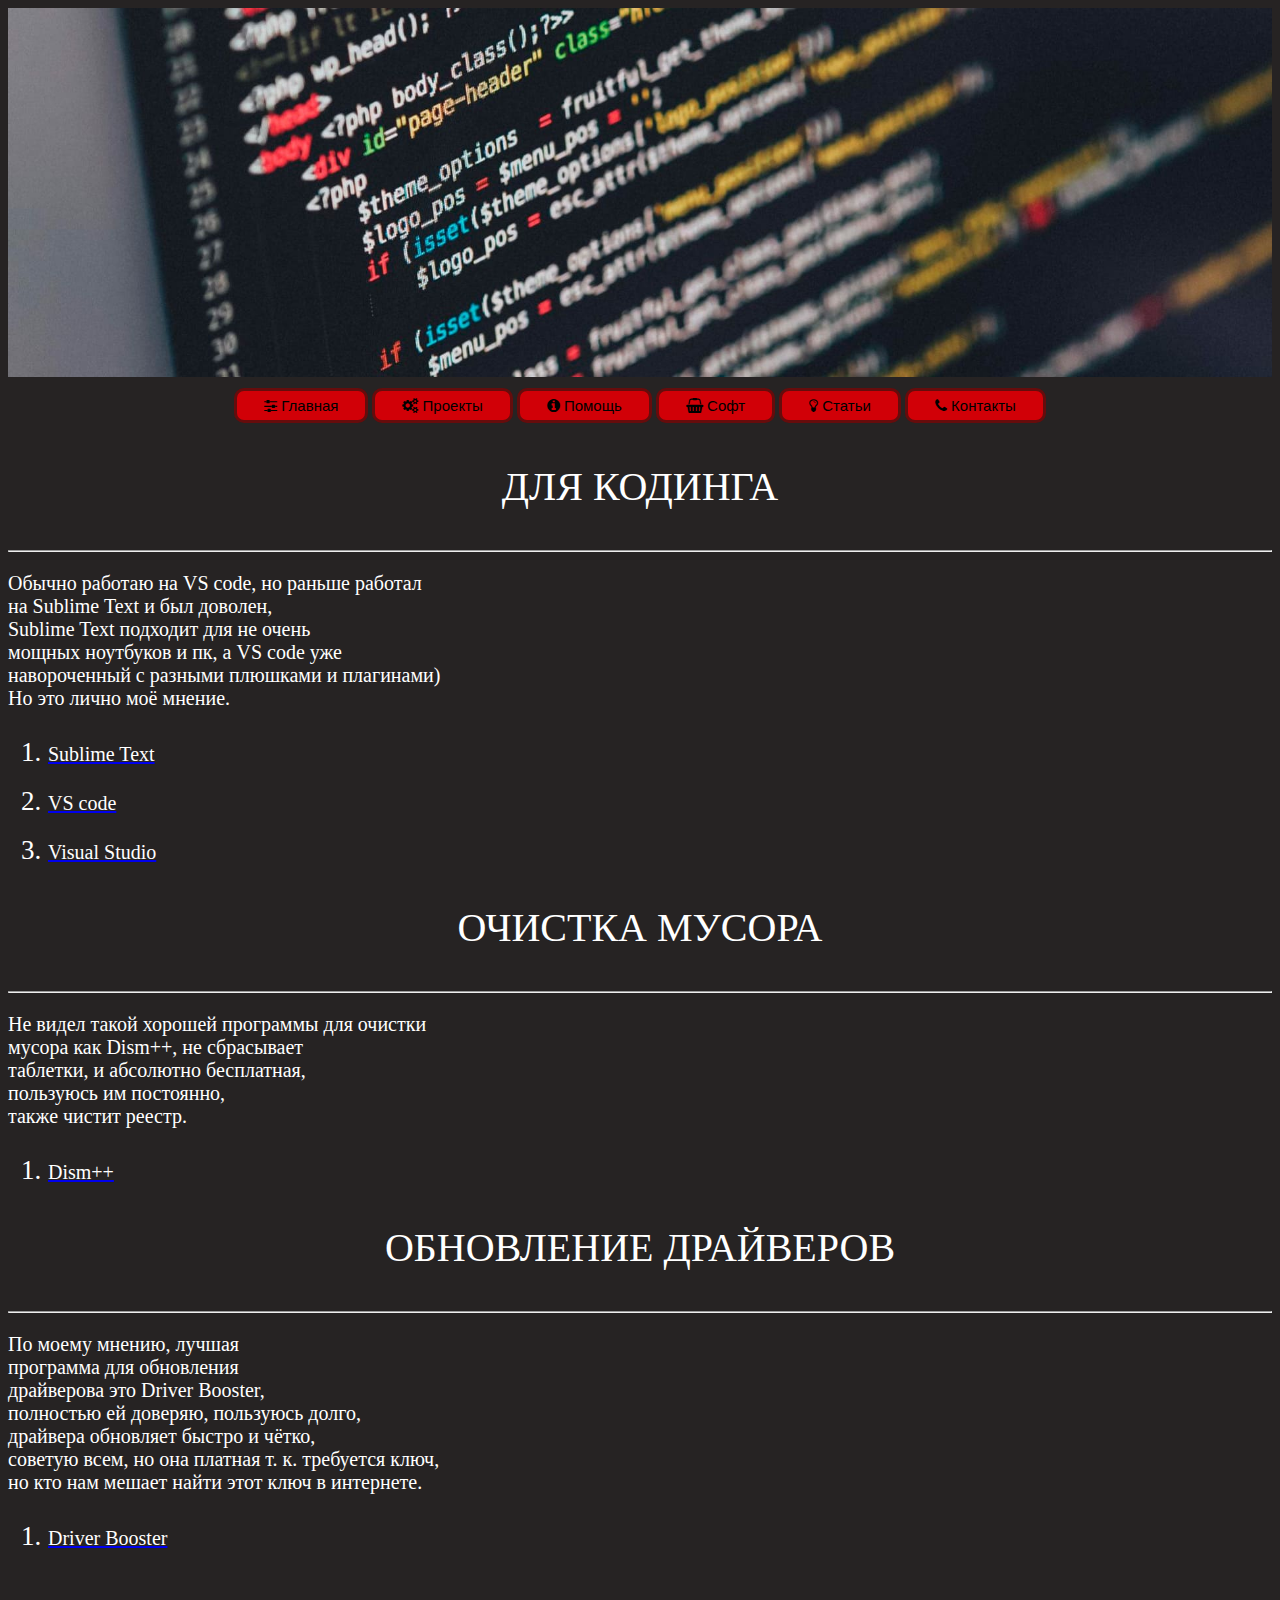
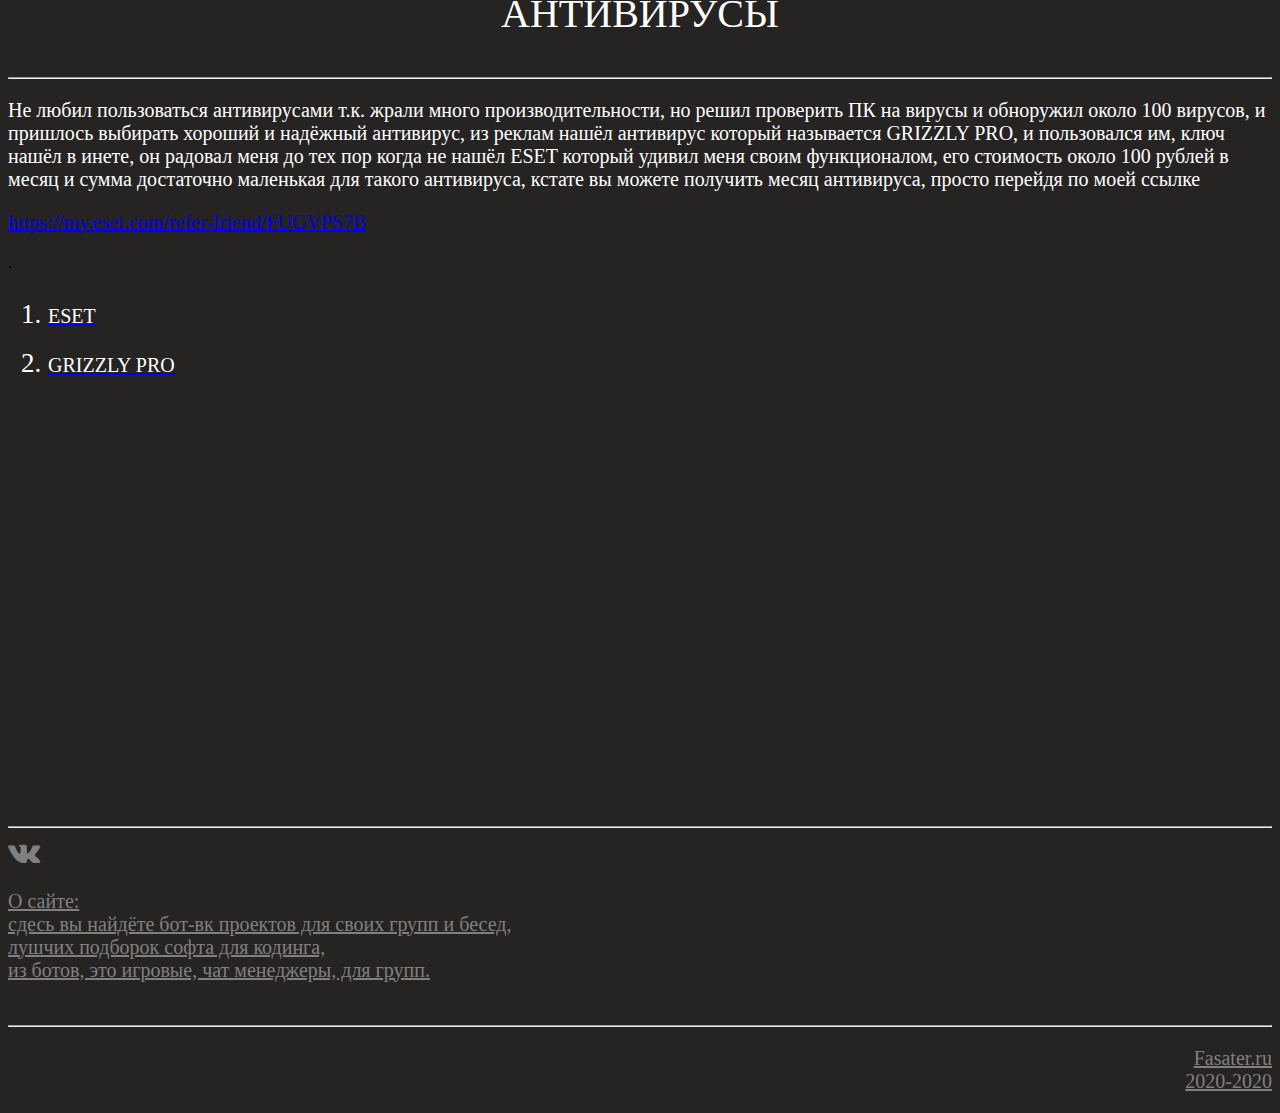
<file: soft.html>
<!DOCTYPE html>
<html>
	<head>
		<meta charset="utf-8">
		<title>Fasater.ru</title>
	</head>
<link rel="stylesheet" type="text/css" href="style.css">
<link rel="stylesheet" href="https://cdnjs.cloudflare.com/ajax/libs/font-awesome/4.7.0/css/font-awesome.min.css">
	<body bgcolor="#262323">
	
<img src="img/logo.jpg" style="width: 100%;">

<div align="center" style=" margin-top: 7px; " >
	<a class="iksweb" href="index.html"  title="Главная"><i class="fa fa-sliders"></i> Главная</a>
	<a class="iksweb" href="project.html"  title="Проекты>"><i class="fa fa-cogs"></i> Проекты</a>
	<a class="iksweb" href="help.html"><i class="fa fa-info-circle"></i> Помощь</a>
	<a class="iksweb" href="soft.html"><i class="fa fa-shopping-basket"></i> Софт</a>
	<a class="iksweb" href="stat.html"><i class="fa fa-lightbulb-o"></i> Cтатьи</a>
	<a class="iksweb" href="kontaktu.html" ><i class="fa fa-phone"></i> Контакты</a>
</div>

<p style="position: relative; font-size: 40px;" align="center">ДЛЯ КОДИНГА</p>
<hr>

<p>Обычно работаю на VS code, но раньше работал<br> на Sublime Text и был доволен,<br> Sublime Text подходит для не очень<br> мощных ноутбуков и пк, а VS code уже <br>навороченный с разными плюшками и плагинами)<br> Но это лично моё мнение.</p>


<ol style="color: white; font-size: 27px;" type="none" >
<li><a  href="https://www.sublimetext.com/3" > <p>Sublime Text</p></a></li>
<li><a  href="https://code.visualstudio.com"  > <p>VS code</p></a></li>
<li><a  href="https://visualstudio.microsoft.com/ru/vs/" > <p>Visual Studio</p></a></li>
</ol>

<p style="position: relative; font-size: 40px;" align="center">ОЧИСТКА МУСОРА</p>
<hr>

<p>Не видел такой хорошей программы для очистки <br>мусора как Dism++, не сбрасывает <br>таблетки, и абсолютно бесплатная, <br>пользуюсь им постоянно,<br> также чистит реестр.</p>


<ol style="color: white; font-size: 27px;" type="none" >
<li><a  href="https://www.chuyu.me/en/index.html"> <p>Dism++</p></a></li>
</ol>

<p style="position: relative; font-size: 40px;" align="center">ОБНОВЛЕНИЕ ДРАЙВЕРОВ</p>
<hr>

<p >По моему мнению, лучшая <br>программа для обновления<br> драйверова это Driver Booster,<br> полностью ей доверяю, пользуюсь долго,<br> драйвера обновляет быстро и чётко, <br>советую всем, но она платная т. к. требуется ключ, <br>но кто нам мешает найти этот ключ в интернете.</p>


<ol style="color: white; font-size: 27px;" type="none" >
<li><a  href="https://ru.iobit.com/driver-booster.php" > <p>Driver Booster</p></a></li>
</ol>

<p style="position: relative; font-size: 40px;" align="center">АНТИВИРУСЫ</p>
<hr>

<p >Не любил пользоваться антивирусами т.к. жрали много производительности, но решил проверить ПК на вирусы и обноружил около 100 вирусов, и пришлось выбирать хороший и надёжный антивирус, из реклам нашёл антивирус который называется GRIZZLY PRO, и пользовался им, ключ нашёл в инете, он радовал меня до тех пор когда не нашёл ESET который удивил меня своим функционалом, его стоимость около 100 рублей в месяц и сумма достаточно маленькая для такого антивируса, кстате вы можете получить месяц антивируса, просто перейдя по моей ссылке <a  href="https://my.eset.com/refer-friend/FUGVPS7B" > <p>https://my.eset.com/refer-friend/FUGVPS7B</p></a> .</p>


<ol style="color: white; font-size: 27px;" type="none" >
<li><a  href="https://my.eset.com/refer-friend/FUGVPS7B" > <p>ESET</p></a></li>
<li><a  href="https://grizzly-pro.ru" > <p>GRIZZLY PRO</p></a></li>
</ol>

<br><br><br><br><br><br><br>
<div id="disqus_thread"></div>
<script>

/**
*  RECOMMENDED CONFIGURATION VARIABLES: EDIT AND UNCOMMENT THE SECTION BELOW TO INSERT DYNAMIC VALUES FROM YOUR PLATFORM OR CMS.
*  LEARN WHY DEFINING THESE VARIABLES IS IMPORTANT: https://disqus.com/admin/universalcode/#configuration-variables*/
/*
var disqus_config = function () {
this.page.url = PAGE_URL;  // Replace PAGE_URL with your page's canonical URL variable
this.page.identifier = PAGE_IDENTIFIER; // Replace PAGE_IDENTIFIER with your page's unique identifier variable
};
*/
(function() { // DON'T EDIT BELOW THIS LINE
var d = document, s = d.createElement('script');
s.src = 'https://fasater.disqus.com/embed.js';
s.setAttribute('data-timestamp', +new Date());
(d.head || d.body).appendChild(s);
})();
</script>
<noscript>Please enable JavaScript to view the <a href="https://disqus.com/?ref_noscript">comments powered by Disqus.</a></noscript>
                            

	</ol>
<br><br><br><br><br><br><br><br><br><br><br><br><br><br><br><br>
	<hr>
<a href="https://vk.com/id398851926	" style="color: grey; font-size: 30px" target="_blank"><i class="fa fa-vk"></i>
<p style="position: relative; font-size: 20px; color: grey;" align="left">О сайте:<br>сдесь вы найдёте бот-вк проектов для своих групп и бесед,<br> лушчих подборок софта для кодинга,<br> из ботов, это игровые, чат менеджеры, для групп.<br> <br></p>
<hr>
<p style="position: relative; font-size: 20px; color: grey;" align="right">Fasater.ru<br>2020-2020</p>
</a>

	</body>

</html>
</file>
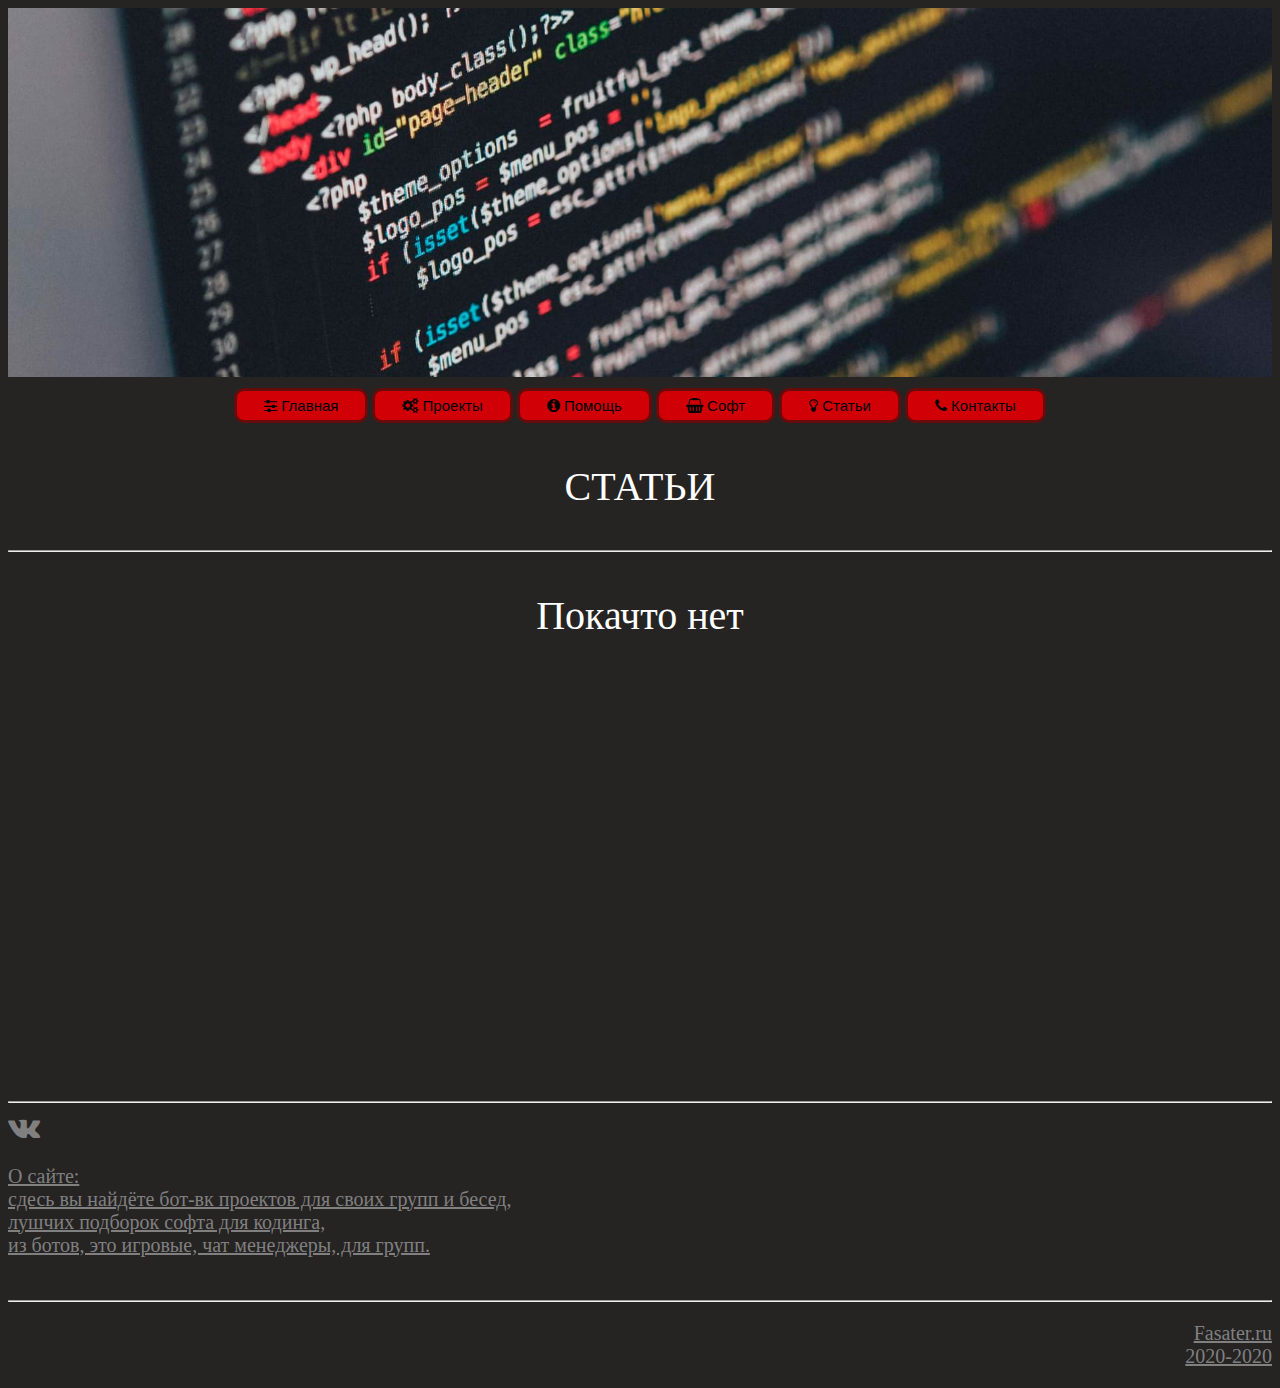
<file: stat.html>
<!DOCTYPE html>
<html>
	<head>
		<meta charset="utf-8">
		<title>Fasater.ru</title>
	</head>
<link rel="stylesheet" type="text/css" href="style.css">
<link rel="stylesheet" href="https://cdnjs.cloudflare.com/ajax/libs/font-awesome/4.7.0/css/font-awesome.min.css">
	<body bgcolor="#262323">
	
<img src="img/logo.jpg" style="width: 100%;">

<div align="center" style=" margin-top: 7px; " >
	<a class="iksweb" href="index.html"  title="Главная"><i class="fa fa-sliders"></i> Главная</a>
	<a class="iksweb" href="project.html"  title="Проекты>"><i class="fa fa-cogs"></i> Проекты</a>
	<a class="iksweb" href="help.html"><i class="fa fa-info-circle"></i> Помощь</a>
	<a class="iksweb" href="soft.html"><i class="fa fa-shopping-basket"></i> Софт</a>
	<a class="iksweb" href="stat.html"><i class="fa fa-lightbulb-o"></i> Cтатьи</a>
	<a class="iksweb" href="kontaktu.html" ><i class="fa fa-phone"></i> Контакты</a>
</div>

<p style="position: relative; font-size: 40px;" align="center">СТАТЬИ</p>
<hr>

<p style="position: relative; font-size: 40px;" align="center">Покачто нет</p>

<br><br><br><br><br><br><br>
<div id="disqus_thread"></div>
<script>

/**
*  RECOMMENDED CONFIGURATION VARIABLES: EDIT AND UNCOMMENT THE SECTION BELOW TO INSERT DYNAMIC VALUES FROM YOUR PLATFORM OR CMS.
*  LEARN WHY DEFINING THESE VARIABLES IS IMPORTANT: https://disqus.com/admin/universalcode/#configuration-variables*/
/*
var disqus_config = function () {
this.page.url = PAGE_URL;  // Replace PAGE_URL with your page's canonical URL variable
this.page.identifier = PAGE_IDENTIFIER; // Replace PAGE_IDENTIFIER with your page's unique identifier variable
};
*/
(function() { // DON'T EDIT BELOW THIS LINE
var d = document, s = d.createElement('script');
s.src = 'https://fasater.disqus.com/embed.js';
s.setAttribute('data-timestamp', +new Date());
(d.head || d.body).appendChild(s);
})();
</script>
<noscript>Please enable JavaScript to view the <a href="https://disqus.com/?ref_noscript">comments powered by Disqus.</a></noscript>
                            

	</ol>
<br><br><br><br><br><br><br><br><br><br><br><br><br><br><br><br>
	<hr>
<a href="https://vk.com/id398851926	" style="color: grey; font-size: 30px" target="_blank"><i class="fa fa-vk"></i>
<p style="position: relative; font-size: 20px; color: grey;" align="left">О сайте:<br>сдесь вы найдёте бот-вк проектов для своих групп и бесед,<br> лушчих подборок софта для кодинга,<br> из ботов, это игровые, чат менеджеры, для групп.<br> <br></p>
<hr>
<p style="position: relative; font-size: 20px; color: grey;" align="right">Fasater.ru<br>2020-2020</p>
</a>

	</body>

</html>
</file>
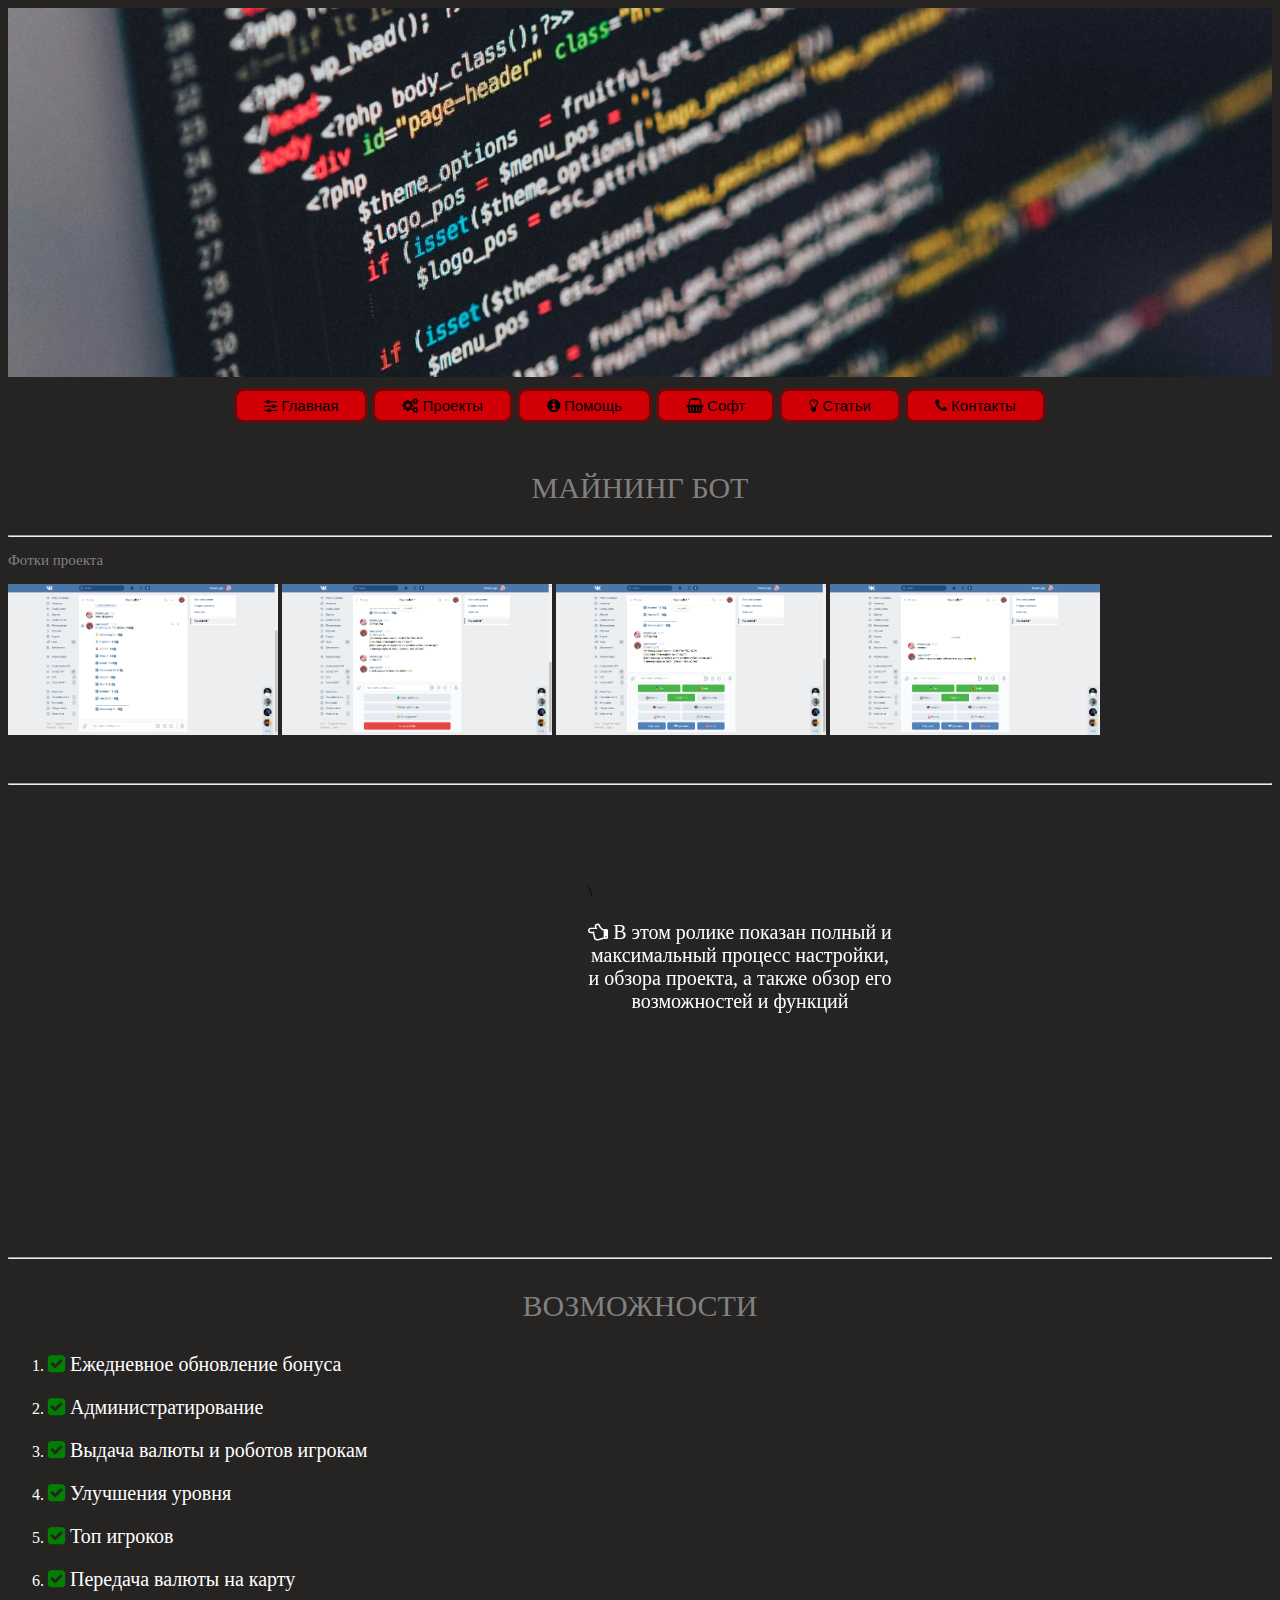
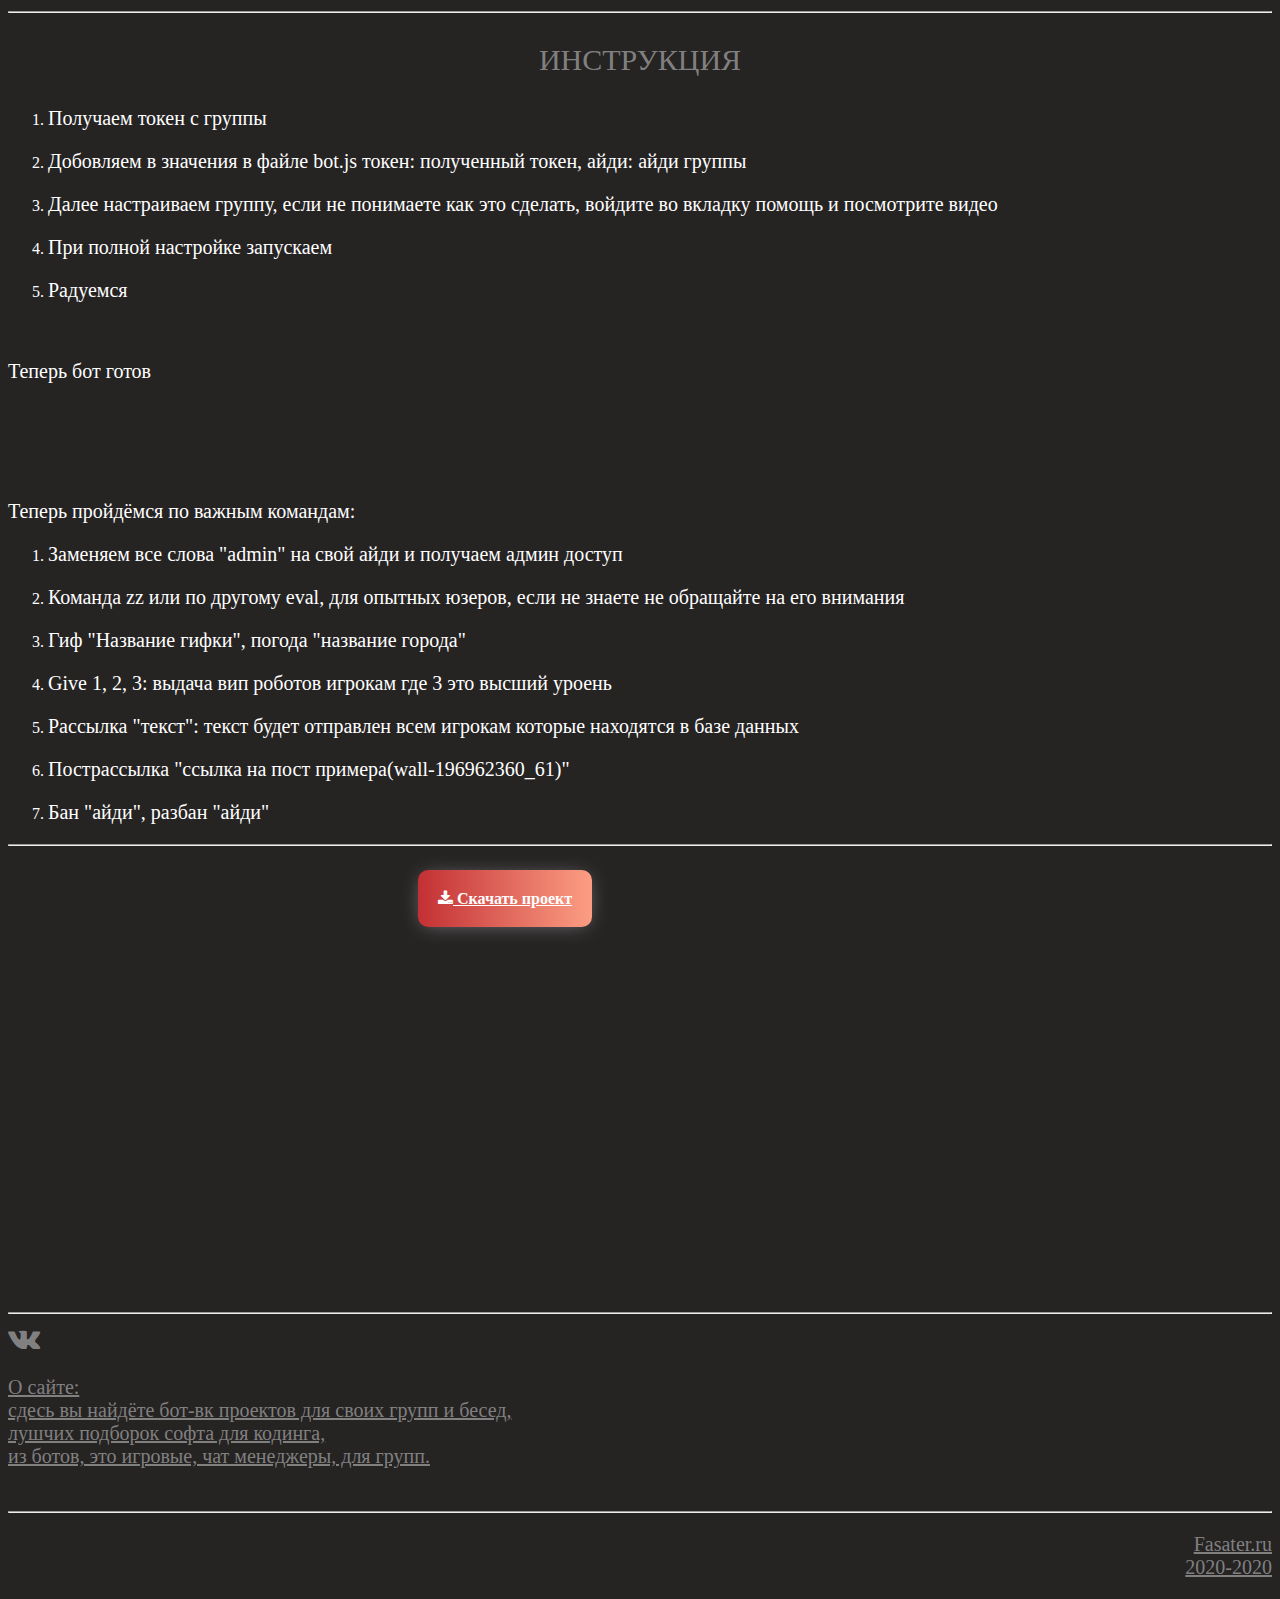
<file: project/mayning.html>
<!DOCTYPE html>
<html>
	<head>
		<meta charset="utf-8">
		<title>Fasater.ru</title>
	</head>
<link rel="stylesheet" type="text/css" href="../style.css">
<link rel="stylesheet" href="https://cdnjs.cloudflare.com/ajax/libs/font-awesome/4.7.0/css/font-awesome.min.css">
	<body bgcolor="#262323" height:100>
		<img src="../img/logo.jpg" style="width: 100%;">

		<div align="center" style=" margin-top: 7px; " >
			<a class="iksweb" href="../index.html"  title="Главная"><i class="fa fa-sliders"></i> Главная</a>
			<a class="iksweb" href="../project.html"  title="Проекты>"><i class="fa fa-cogs"></i> Проекты</a>
			<a class="iksweb" href="../help.html"><i class="fa fa-info-circle"></i> Помощь</a>
			<a class="iksweb" href="../soft.html"><i class="fa fa-shopping-basket"></i> Софт</a>
			<a class="iksweb" href="../stat.html"><i class="fa fa-lightbulb-o"></i> Cтатьи</a>
			<a class="iksweb" href="kontaktu.html" ><i class="fa fa-phone"></i> Контакты</a>
		</div>
	<br>
	<p style="position: relative; font-size: 30px; color: grey;" align="center">МАЙНИНГ БОТ</p>
	<hr>
	<p style="color:grey; font-size: 15px ">Фотки проекта</p>
	<a href="../img/progect2.jpg" target="_blank" class="lazergiver"><img class="lazergiver" src="../img/progect2.jpg"></a>
	<a href="../img/progect3.jpg" target="_blank" class="lazergiver"><img class="lazergiver" src="../img/progect3.jpg"></a>
	<a href="../img/progect4.jpg" target="_blank" class="lazergiver"><img class="lazergiver" src="../img/progect4.jpg"></a>
	<a href="../img/progect5.jpg" target="_blank" class="lazergiver"><img class="lazergiver" src="../img/progect5.jpg"></a>
	<br><br><br><hr><br><br><br><br><br>\
	<iframe width="580" height="340" align="left" style="position: relative; " src="https://www.youtube.com/embed/Mi-SLngQ8yQ" frameborder="0" allow="accelerometer; autoplay; encrypted-media; gyroscope; picture-in-picture" allowfullscreen></iframe>
	<p style="font-size: 20px; position: relative; right: 190px;" align="center"  ><i  class="fa fa-hand-o-left" style="color: white; "></i>
 В этом ролике показан полный и<br> максимальный процесс настройки,<br> и обзора проекта, а также обзор его <br>  возможностей и функций</p></p>
	<br><br><br><br><br><br><br><br><br><br><br><br>
	<hr>
	<p style="position: relative; font-size: 30px; color: grey;" align="center">ВОЗМОЖНОСТИ</p>
	<ol style="color: white; " type="none">
		<li><p><i class="fa fa-check-square" style="color: green;"></i> Ежедневное обновление бонуса</p></li>
		<li><p><i class="fa fa-check-square" style="color: green;"></i> Администратирование</p></li>
		<li><p><i class="fa fa-check-square" style="color: green;"></i> Выдача валюты и роботов игрокам</p></li>
		<li><p><i class="fa fa-check-square" style="color: green;"></i> Улучшения уровня</p></li>
		<li><p><i class="fa fa-check-square" style="color: green;"></i> Топ игроков</p></li>
		<li><p><i class="fa fa-check-square" style="color: green;"></i> Передача валюты на карту</p></li>
	</ol>
	<hr>

	
	</p>
	<p style="position: relative; font-size: 30px; color: grey;" align="center">ИНСТРУКЦИЯ</p>
	<p></p>
	</body>
	<ol style="color: white; ">
		<li><p>Получаем токен с группы</p></li>
		<li><p>Добовляем в значения в файле bot.js токен: полученный токен, айди: айди группы</p></li>
		<li><p>Далее настраиваем группу, если не понимаете как это сделать, войдите во вкладку помощь и посмотрите видео</p></li>
		<li><p>При полной настройке запускаем</p></li>
		<li><p>Радуемся</p></li>
	</ol>		
		<br><p>Теперь бот готов</p>
		<br><br>
		<br>
		<p><br>Теперь пройдёмся по важным командам: </p>
		<ol style="color: white; " type="none">
		<li><p>Заменяем все слова "admin" на свой айди и получаем админ доступ</p></li>
		<li><p>Команда zz или по другому eval, для опытных юзеров, если не знаете не обращайте на его внимания</p></li>
		<li><p>Гиф "Название гифки", погода "название города"</p></li>
		<li><p>Give 1, 2, 3: выдача вип роботов игрокам где 3 это высший уроень</p></li>
		<li><p>Рассылка "текст": текст будет отправлен всем игрокам которые находятся в базе данных</p></li>
		<li><p>Пострассылка "ссылка на пост примера(wall-196962360_61)"</p></li>
		<li><p>Бан "айди", разбан "айди"</p></li>
		</ol>
		<hr>
		<br><br>
		<a style="position: relative; left: 400px" class="down" href="mayningbot.zip" target="_blank"><i class="fa fa-download"></i>
Скачать проект</a>

<br><br><br><br><br><br><br>
<div id="disqus_thread"></div>
<script>

/**
*  RECOMMENDED CONFIGURATION VARIABLES: EDIT AND UNCOMMENT THE SECTION BELOW TO INSERT DYNAMIC VALUES FROM YOUR PLATFORM OR CMS.
*  LEARN WHY DEFINING THESE VARIABLES IS IMPORTANT: https://disqus.com/admin/universalcode/#configuration-variables*/
/*
var disqus_config = function () {
this.page.url = PAGE_URL;  // Replace PAGE_URL with your page's canonical URL variable
this.page.identifier = PAGE_IDENTIFIER; // Replace PAGE_IDENTIFIER with your page's unique identifier variable
};
*/
(function() { // DON'T EDIT BELOW THIS LINE
var d = document, s = d.createElement('script');
s.src = 'https://fasater.disqus.com/embed.js';
s.setAttribute('data-timestamp', +new Date());
(d.head || d.body).appendChild(s);
})();
</script>
<noscript>Please enable JavaScript to view the <a href="https://disqus.com/?ref_noscript">comments powered by Disqus.</a></noscript>
                            

	</ol>
<br><br><br><br><br><br><br><br><br><br><br><br><br><br><br><br>
<hr>
<a href="https://vk.com/id398851926	" style="color: grey; font-size: 30px" target="_blank"><i class="fa fa-vk"></i>
<p style="position: relative; font-size: 20px; color: grey;" align="left">О сайте:<br>сдесь вы найдёте бот-вк проектов для своих групп и бесед,<br> лушчих подборок софта для кодинга,<br> из ботов, это игровые, чат менеджеры, для групп.<br> <br></p>
<hr>
<p style="position: relative; font-size: 20px; color: grey;" align="right">Fasater.ru<br>2020-2020</p>
</a>




</html>
</file>
<file: style.css>
p { 
	color:  white;
	font-size: 20px
	}

.iksweb1{display: inline-block;cursor: pointer; font-size:15px;text-decoration:none;padding:9px 27px; color:#ffffff;}

.iksweb1:hover{color:#c70404;transition: all 0.3s ease;}


.project{display: inline-block;cursor: pointer; font-size:26px;text-decoration:none;padding:12px 17px; color:#ffffff;background:#866bc9;border-radius:0px;border:3px solid #a6a6a6;}
.project:hover{background:#aa7be8;color:#74519c;transition: all 0.2s ease; font-size:27px; padding:17px 20px;}

.down {
  margin: 10px;
  padding: 20px;
  text-align: center;
  transition: 0.5s;
  background-size: 200% auto;
  color: white;
  box-shadow: 0 2px 20px -5px grey;
  border-radius: 10px;
  cursor: pointer;
  font-weight: 600;
 }

 .down {
  background-image: linear-gradient(to right, #c33034 0%, #fda085 51%, #c33034 100%);
}
 
/* здесь начинается волшебство */
.down:hover {
  background-position: right center; /* изменить направление движения цвета можно здесь */
  color: #ffffff;
}

.topl {
  margin: 50px;
  padding: 100px;
  text-align: center;
  transition: 0.5s;
  background-size: 200% auto;
  color: white;
  box-shadow: 0 2px 20px -5px grey;
  cursor: pointer;
  font-weight: 600;
 }

 .topl {
  background-image: linear-gradient(to right, #c33034 0%, #fda085 51%, #c33034 100%);
}
 
/* здесь начинается волшебство */
.topl:hover {
  background-position: right center; /* изменить направление движения цвета можно здесь */
  color: #ffffff;
}

.btn1{display: inline-block;cursor: pointer; font-size:29px;text-decoration:none;padding:4px 11px; color:#000000;background:#db2a2a;border-radius:60px;border:14px solid #a6a6a6;}
.btn1:hover{background:#ff0000;color:#ffffff;border:14px solid #ffffff;transition: all 0.2s ease;}

.gryver{display: inline-block;cursor: pointer; font-size:16px;text-decoration:none;width: 214px; height: 30px; color:white;background:#1c1c1c;border-radius:0px;border:0px solid #a6a6a6;}

table{
	table-layout: fixed;
}

#tabl{
	position: relative;
	left: 15px;
    color: #244a18;
    top: 1px;
    border: 2px solid #660c0c;
    font-size: 20px;
    border-radius:10px;
}

.prokrutka {
height: 290px; /* высота нашего блока */
width: 100%; /* ширина нашего блока */
border: 1px solid #C1C1C1; /* размер и цвет границы блока */
overflow-x: scroll; /* прокрутка по горизонтали */
overflow-y: hidden; /* прокрутка по вертикали */
}



.lazergiver{
	width: 270px; 
}

.kakarduino:hover{font-size: 20px; color:#c70404;transition: all 0.3s ease;}


.iksweb{
	font: 12pt/10pt sans-serif;
	display: inline-block;
	cursor: pointer; 
	font-size:15px;
	text-decoration:none;
	padding:7px 27px; 
	color:#000000;
	background:#d10007;
	border-radius:10px;
  border:3px solid #660c0c;
}

.iksweb:hover{background:#571212;
	color:#ffffff;
	border:3px solid #354251;
  transition: all 0.6s ease;
}

#tabl1{
	color: black;
    background-color: #30a80c;
    top: 1px;
    right: 100px;
    font-size: 60px
  }

  





#fas{
	color: black;
	background-color: #a80c0c;
	font-size: 20px;
	padding: 20px;
	border-radius: 10px;
	font-weight: 200px;
}
</file>
